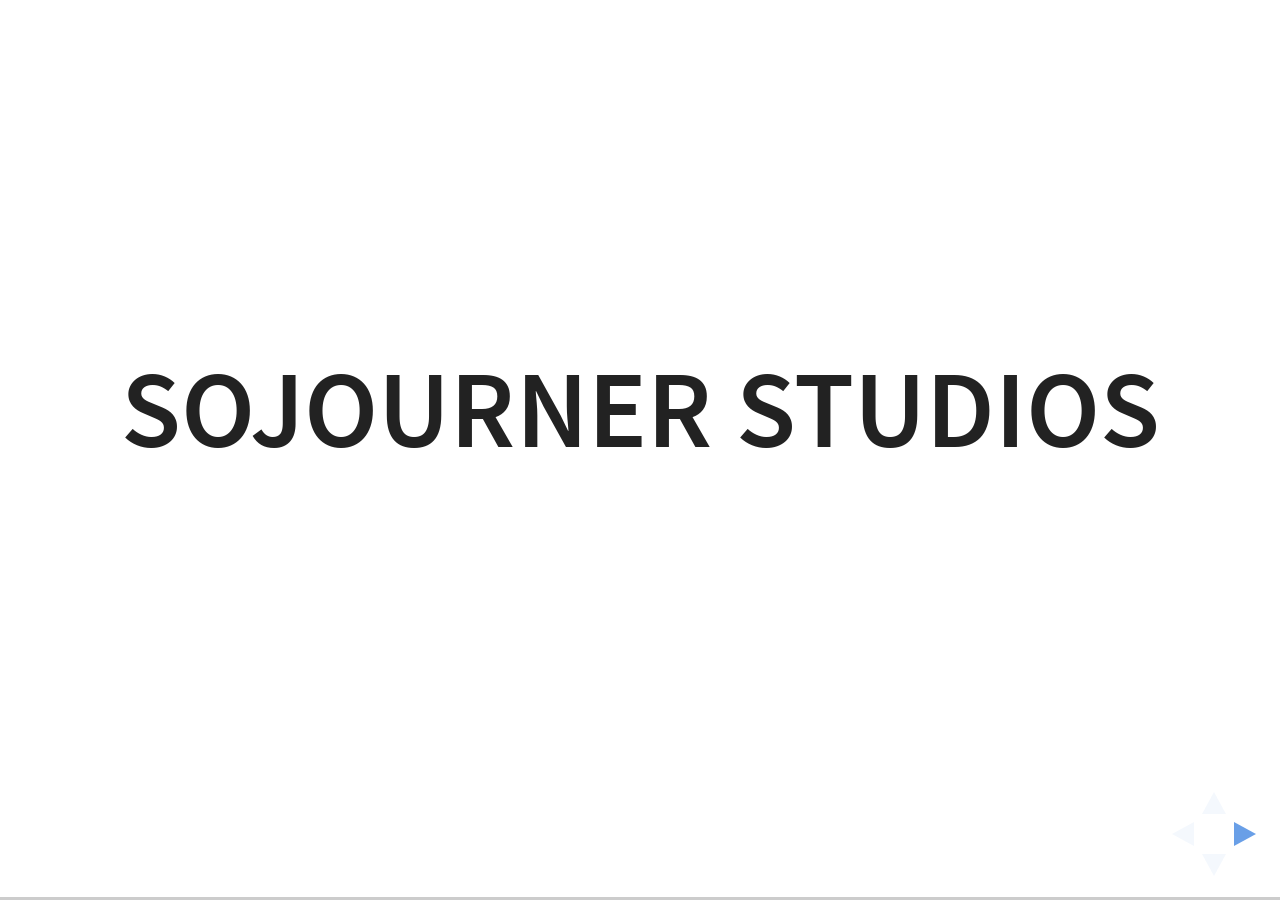
<file: gameprod/pres1/index.html>
<!DOCTYPE html>
<html>
    <head>
        <link rel="stylesheet" href="../js/revealJS/css/reveal.css">
        <link rel="stylesheet" href="../js/revealJS/css/theme/white.css">
    </head>
    <body>
        <div class="reveal">
            <div class="slides">
            	<section>
            		<h1>Sojourner Studios</h1>
            	</section>
            	<section>
            		<h3>Story</h3>
            		<p>A lonely knight must gather equipment and learn spells to defeat the forces of Corruption damaging his kingdom. Perhaps a retelling of Lancelot’s exile.</p>
	            </section>
	            <section>
	            	<h3>Genre</h3>
	            	<p>Sidescrolling 2.5D platformer</p>
	            	<h3>Platform</h3>
	            	<p>PC</p>
	            </section>
	            <section>
	            	<h3>Vision Statement</h3>
	            	<p>To foster a sense of adventure, discovery, and connection to the world</p>
	            </section>
                <section>
                	<h3>Goal</h3>
                	<p>To create a painterly 2.5D, side scrolling adventure platformer for PC, release it on North American and European markets, and sell 1.5 million copies.</p>
                </section>
                <section>
                	<h3>Model</h3>
                	<p>Single game release, moderate cost. Quarterly content releases, low cost.</p>
                	<h3>Market</h3>
                	<p>North America/Europe, Ages 8-25, Males and Females</p>
                </section>
                <section style="font-size: 70%;">
                	<h3>Gameplay</h3>
                	<h4>Basics</h4>
                	<ul>
                		<li>
                		<p>Movement - sidescrolling, moderately paced general movement speeds. </p>
                			<ul>
                				<li>Jump is limited and fairly 'realistic', enhanced by spells</li>
                				<li>Sprint is high output, low duration, and moderate recovery. To be used in bursts</li>
                			</ul>
                		</li>
                		<li>
                			<p>Attack Commands</p>
                			<ul>
                				<li>
                					<h6>Light Attack</h6>
                					<ul>
                						<li>Sprint + Light Attack</li>
                					</ul>
                				</li>
                				<li>
                					<h6>Heavy Attack</h6>
                					<ul>
                						<li>Sprint + Heavy Attack</li>
                					</ul>
                				</li>
                				<li>Block</li>
                				<li>Spell</li>
                			</ul>
                		</li>
                	</ul>
                </section>
            </div><!-- Close slides  -->
        </div>
        <script src="../js/revealJS/js/reveal.js"></script>
        <script>
            Reveal.initialize();
        </script>
    </body>
</html>
</file>
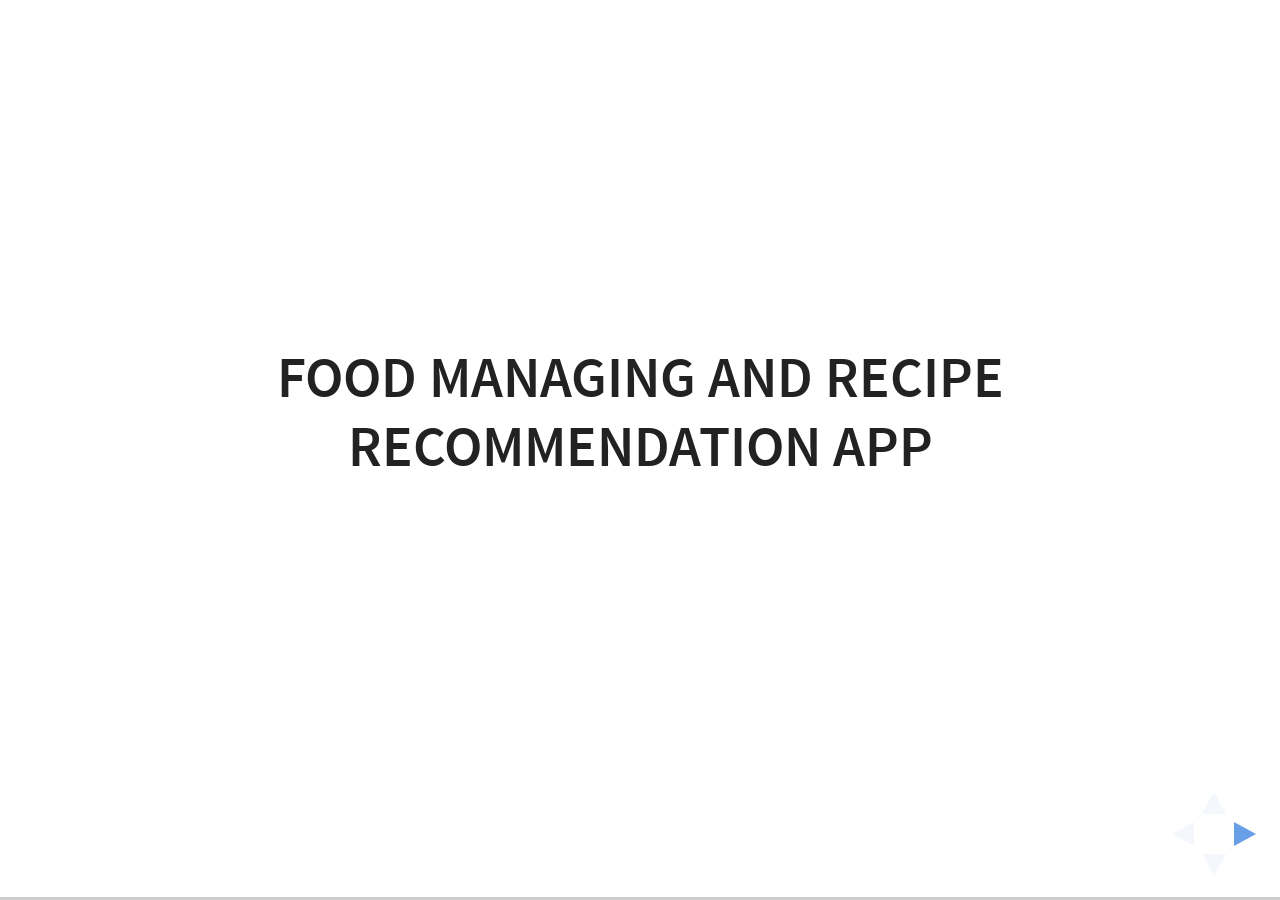
<file: gameprod/pres2/index.html>
<!DOCTYPE html>
<html>
    <head>
        <link rel="stylesheet" href="../js/revealJS/css/reveal.css">
        <link rel="stylesheet" href="../js/revealJS/css/theme/white.css">
    </head>
    <body>
        <div class="reveal">
            <div class="slides">
            	<section>
                    <h3>Food Managing and Recipe Recommendation App</h3>
                </section>
                <section>
                    <section>
                    <h3>Manifesto</h3>
                        <p>Have you ever spoiled food in your fridge? You know your food going to expire tomorrow but don't know what to cook with it? We don't want to waste our food and money. Instant foods are another choice but we still want to eat proper food.
                        You may tried to find a recipe on web, but recipe on websites are too advanced. We don't want to put too much time and effort for food just for one.</p>
                    </section>
                    <section>
                        <a href="http://articles.mercola.com/sites/articles/archive/2014/09/03/eating-instant-noodles.aspx">How bad instant noodles are</a>
                    </section>
                    <section>
                        <h4>Recipe Websites</h4>
                        <a href="http://www.epicurious.com/search/dinner">
                            epicurious.com
                        </a>
                        <a href="http://www.food.com/search/dinner">
                            food.com
                        </a>
                    </section>
                </section>
                <section>
                    <section>
                        <h3>Mission Statement</h3>
                        <p>If you manage your food by this app, you will never spoil your food or take too much time to find a recipe and cook. Manage your food expiration date in this app and you can even know what to buy next by looking up the recipe.</p>
                    </section>
                    <section>
                        <p><em>Target</em> - 18 - 24, male/female</p>
                        <p><em>Goal</em> - 10k</p>
                    </section>
                </section>
                <section>
                    <h3>Product Summary</h3>
                    <h5>
                    - Food Managing and Recipe Recommendation App - 
                    </h5>
                    <p>User can manage their food expiration dates and look up recipe based on what they have in their fridge. Notification for close expiration dates and suggest recipes to not waste the foods. When user lookup recipe, the app will shows up what they need to buy. User can create their original recipe in the app. </p>
                    <p>Localization will be execute when the app is opened first time to avoid to not show the recipe that need ingredient you cannot get in the country.</p>
                </section>
                <section>
                    <section>
                        <h3>Mechanics</h3>
                        <h5>Basic Functions</h5>
                        <ul>
                            <li>Add ingredient or seasoning in database(fridge, cruet stand)</li>
                            <li>Search recipe that use ingredients in fridge</li>
                            <li>Create their original recipe</li>
                            <li>Look up recipe online</li>
                        </ul>
                    </section>
                    <section>
                        <h5>Additional Functions</h5>
                        <ul>
                            <li>Alert for coming up food expiration</li>
                            <li>Put amount of dish washing for each recipe</li>
                        </ul>
                    </section>
                    <section>
                        <ul>
                            <li>Original recipe by user will be able to see by other user always</li>
                            <li>Get premium account to make recipes private</li>
                        </ul>
                    </section>
                </section>
                <section>
                    <h5>Premium Account - $2.99/month</h5>
                    <ul>
                        <li>Make Private Recipe</li>
                        <li>No Ads</li>
                        <li>Save other user's recipes</li>
                    </ul>
                </section>
                <section>
                    <h3>Key Dates</h3>
                    <ul>
                        <li><em>Project Start</em> - 8/1</li>
                        <li><em>UX Mechanic Complete</em> - 8/7</li>
                        <li><em>UI Design Complete</em> - 8/22</li>
                        <li><em>Get Persona Feedback</em> - 9/5</li>
                        <li><em>Front End Programming Complete</em> - 9/12</li>
                        <li><em>Backend Programing Complete</em> - 9/19</li>
                        <li><em>Beta Test</em> - 9/20</li>
                        <li><em>App Release</em> - 9/26</li>
                    </ul>
                </section>
                <section>
                    <section>
                    <h3>Budget</h3>
                    <p>Total - $12,040</p>
                    </section>
                    <section>
                        <h5>Salaries for this project</h5>
                        <ul>
                            <li><em>UI/UX Designer / Producer x1</em> - $5,000</li>
                            <li><em>App Programmer x1</em> - $1,000</li>
                            <li><em>Backend Programmer x2</em> - $3,400</li>
                        </ul>
                    </section>
                    <section>
                    <h5>Software Needs</h5>
                        <ul>
                            <li><em>Adobe CC Complete Plan</em> - $140 / 2 months</li>
                        </ul>
                    </section>
                    <section>
                    <h5>Technical Needs</h5>
                        <ul>
                            <li><em>Cloud Service</em> - $2,500/month</li>
                        </ul>
                    </section>
                </section>

            </div><!-- Close slides  -->
        </div>
        <script src="../js/revealJS/js/reveal.js"></script>
        <script>
            Reveal.initialize();
        </script>
    </body>
</html>
</file>
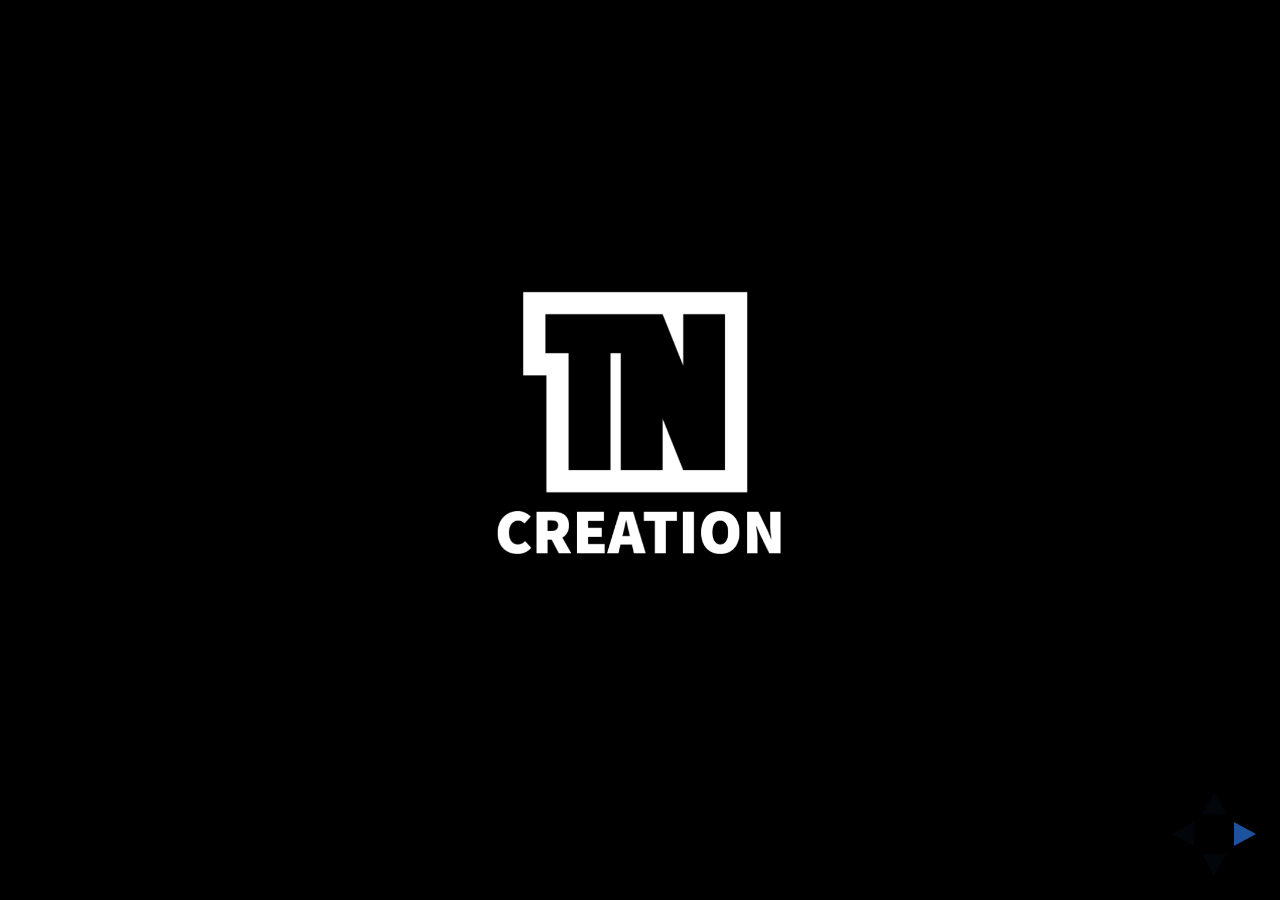
<file: gameprod/pres3/index.html>
<!DOCTYPE html>
<html>
    <head>
        <link rel="stylesheet" href="../js/revealJS/css/reveal.css">
        <link rel="stylesheet" href="../js/revealJS/css/theme/white.css">
    </head>
    <body>
        <div class="reveal">
        <img src="images/logo.png" style="width:5%; border: none; box-shadow:none; float: left; margin:1em">
            <div class="slides">
            	<section data-background="black">
                    <img src="images/logo_white.png" style="width:30%; border: none; box-shadow:none; background: none;">
                </section>
                <section>
                    <div></div>
                    <div></div>
                    <div></div>
                    <div></div>
                </section>
                <section>
                    <h3>Manifesto</h3>
                    <p>We make your experiences that create your daily life better. We create services to make your life easier and efficient to let you spend more time for your future.</p>
                </section>
                <section>
                    <h3>Mission Statement</h3>
                    <p>Create innovative applications and web services to make people feel better about their household tasks. Systemize their daily chores and becoming a part of your life is our goal. Students, business persons and people who have busy schedule still needs to do their chores. We reduce their frustration by our products that use newest technologies.</p>
                       
                </section>
                <section>
                    <h3>Product Summary</h3>
                    <h5>
                    - Food Managing and Recipe Recommendation App - 
                    </h5>
                    <img src="images/icon.png" style="width:20%;border: none; box-shadow:none; background: none;">
                    <p><em>Device</em> iOS/Android</p>
                    <p><em>Target</em> 18 - 24, male/female</p>
                    <p><em>Goal</em> 10k users</p>
                </section>
                <section>
                    <p>User can manage their food expiration dates and look up recipes based on what they have in their fridge. Notify for close expiration dates and suggest recipes to not waste the foods. When user lookup recipe, the app will shows up what they need to buy. User can create their original recipe in the app. </p>
                </section>
                <section>
                    <h3>Personas</h3>
                    <div style="width: 45%; float: left; padding-right: 1em;">
                        <img src="images/persona/male.png" style="width:50%; border: none; box-shadow:none; background: none;">
                        <h5>Blake</h5>
                        <p style="font-size:0.7em">Blake is a college student at San Francisco. He has 5 classes in a semester usually. Because of his busy schedule, he sometime forget about food expiration and spoil his food in the fridge.</p>
                    </div>

                    <div style="width:45%; float:right; border: none; box-shadow:none; background: none;">
                        <img src="images/persona/female.png" style="width:50%;  border: none; box-shadow:none; background: none;">
                        <h5>Erika</h5>
                        <p style="font-size:0.7em">Erika work at restaurant in San Francisco. She is trying to eat dinner in her house after work but because of variable schedule at restaurant, she sometime don't open her fridge for few days so easily forget about food expiration dates.</p>
                    </div>
                </section>
                <section>
                    <h3>Mechanics</h3>
                    <section>
                        <h5>Basic Functions</h5>
                        <ul>
                            <li>Add ingredient or seasoning in database(fridge, cruet stand)</li>
                            <li>Search recipe that use ingredients in fridge</li>
                            <li>Create their original recipe</li>
                            <li>Look up recipe online</li>
                        </ul>
                    </section>
                    <section>
                        <h5>Additional Functions</h5>
                        <ul>
                            <li>Alert for coming up food expiration</li>
                            <li>Put amount of dish washing for each recipe</li>
                        </ul>
                    </section>
                    <section>
                        <ul>
                            <li>Original recipe by user will be able to see by other user always</li>
                            <li>Get premium account to make recipes private</li>
                        </ul>
                    </section>
                </section>
                <section>
                        <img src="images/mockup/home.png" style="width:30%;border: none; box-shadow:none; background: none; float:left;">
                        <div style="float: right; width: 50%;">
                            <h3>Recommendation (Top Page)</h3>
                            <p>User can know what they can cook from this screen. The recipes are listed up in order of close expiration date of foods in their fridge.</p>
                        </div>
                </section>
                <section>
                    <div style="float: right; width: 50%;">
                            <h3>Managing Foods</h3>
                            <p>User can add foods and manage those expiration dates. For the things that doesn't have specific erxpiration dates, user will be able to type a bought dates instead.</p>
                    </div>
                    <img src="images/mockup/manage.png" style="width:30%;border: none; box-shadow:none; background: none; float:left;">
                </section>
                <section>
                    <section>
                        <div style="float: right; width: 50%;">
                                <h3>Search Recipes</h3>
                                <p>User will be able to search recipes from database to look up what they want. Suggest what ingredients that they should use to not spoil foods.</p>
                        </div>
                        <img src="images/mockup/search_def.png" style="width:30%;border: none; box-shadow:none; background: none; float:left;">
                    </section>
                    <section>
                        <div style="float: right; width: 50%;">
                                <h3>Search Results</h3>
                                <p>Show up recipes that they can cook with what they already have.</p>
                        </div>
                        <img src="images/mockup/search_result.png" style="width:30%;border: none; box-shadow:none; background: none; float:left;">
                    </section>
                </section>
                <section>
                    <section>
                        <div style="float: right; width: 50%;">
                                    <h3>My Recipes<br>&<br>Liked Recipes</h3>
                                    <p>View & edit your original recipes and other users recipes that you liked.</p>
                        </div>
                        <img src="images/mockup/recipe.png" style="width:30%;border: none; box-shadow:none; background: none; float:left;">
                    </section>
                    <section>
                        <div style="float: right; width: 50%;">
                                    <h3>Indivisual Recipe</h3>
                                    <p>This page shows all of ingredients user needs and direction of cooking.</p>
                        </div>
                        <img src="images/mockup/recipe_indivisual.png" style="width:30%;border: none; box-shadow:none; background: none; float:left;">
                    </section>
                </section>
                <section>
                    <h3>Accounts</h3>
                    <section>
                        <h5>Premium Account - $5.99/month</h5>
                        <ul>
                            <li>Make Private Recipe</li>
                            <li>No Ads</li>
                            <li>Save other user's recipes</li>
                        </ul>
                    </section>
                    <section>
                        <h5>Free Account</h5>
                        <ul>
                            <li>Show Ads<br>
                            </li>
                            
                            <li>
                                <a href="https://www.peapod.com/site/companyPages/affiliates-overview.jsp">Peapod Affiliate Program</a>
                            </li>
                            <li>
                                <a href="http://www.safeway.com/ShopStores/Affiliate-Program.page">Safeway - Affiliate Program</a>
                            </li>
                        </ul>
                    </section>
                    <section>
                        <img src="images/free1.png" style="width:30%;border: none; box-shadow:none; background: none;">
                        <img src="images/free2.png" style="width:30%;border: none; box-shadow:none; background: none;">
                    </section>
                    <section>
                        <h3>Peapod Affiliate Program</h3>
                        <ul>
                            <li>1-24 new customers  = $10</li>
                            <li>25-49 new customers = $15</li>
                            <li>50+ new customers   = $20</li>
                        </ul>
                    </section>
                    <section>
                        <h3>Safeway - Affiliate Program</h3>
                        <ul>
                            <li>Earn up to $25 for every qualifying purchase.</li>
                        </ul>
                    </section>
                    <section>
                        <p>$5.99 x 5000 users = $24,950/month</p>
                        <p>Expence $18,370/month</p> 
                    </section>
                    
                </section>
                
                <section>
                    <h3>Key Dates</h3>
                    <ul>
                        <li><em>Project Start</em> - 8/1</li>
                        <li><em>UX Mechanic Complete</em> - 8/7</li>
                        <li><em>UI Design Complete</em> - 8/22</li>
                        <li><em>Get Persona Feedback</em> - 9/5</li>
                        <li><em>Front End Programming Complete</em> - 9/12</li>
                        <li><em>Backend Programing Complete</em> - 9/19</li>
                        <li><em>Beta Test</em> - 9/20</li>
                        <li><em>App Release</em> - 9/26</li>
                    </ul>
                </section>
                <section>
                    <section>
                    <h3>Budget</h3>
                    <p>Total - $12,040</p>
                    </section>
                    <section>
                        <h5>Salaries for this project</h5>
                        <ul>
                            <li><em>UI/UX Designer / Producer x1</em> - $5,000</li>
                            <li><em>App Programmer x1</em> - $1,000</li>
                            <li><em>Backend Programmer x2</em> - $3,400</li>
                        </ul>
                    </section>
                    <section>
                    <h5>Software Needs</h5>
                        <ul>
                            <li><em>Adobe CC Complete Plan</em> - $140 / 2 months</li>
                        </ul>
                    </section>
                    <section>
                    <h5>Technical Needs</h5>
                        <ul>
                            <li><em>Cloud Service</em> - $2,500/month</li>
                        </ul>
                    </section>
                </section>
                <section>
                    <h1>Thank you.</h1>
                </section>

            </div><!-- Close slides  -->
        </div>
        <script src="../js/revealJS/js/reveal.js"></script>
        <script>
            Reveal.initialize();
        </script>
    </body>
</html>
</file>
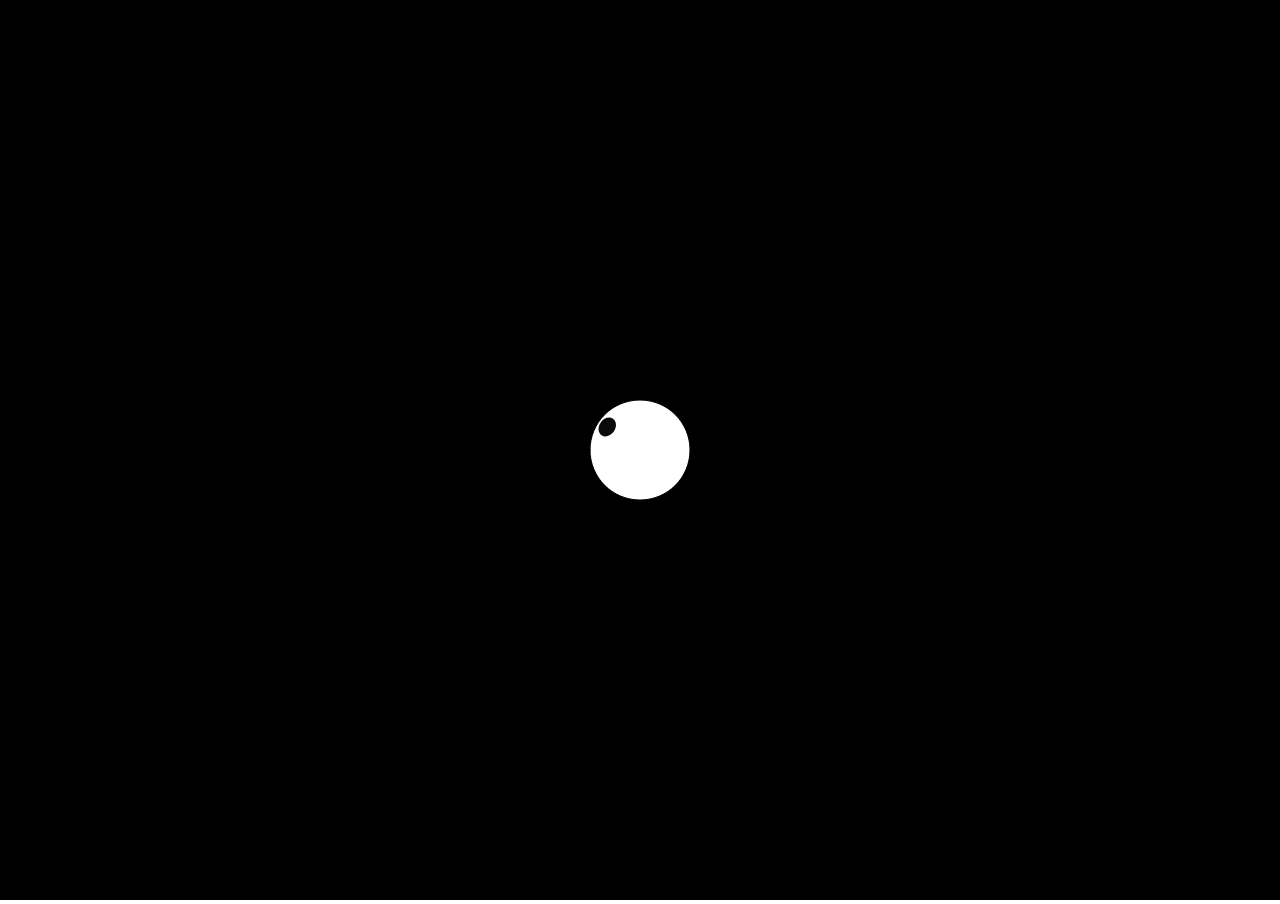
<file: geneart/eye/index.html>
<!DOCTYPE html>
<html lang="en">
<head>
	<meta charset="UTF-8">
	<title>Drawing</title>
	<!-- <link rel="stylesheet" href="css/style.css"> -->
	<!-- <script type="text/javascript" src="https://cdnjs.cloudflare.com/ajax/libs/p5.js/0.5.3/p5.min.js"></script> -->
	<script type="text/javascript" src="js/p5.js"></script>
	<script src="js/sketch.js"></script>
	<style type="text/css">
		html,body{
			margin: 0;
			padding: 0;
			overflow: hidden;
			cursor: none;
		}
	</style>
</head>
<body>

</body>
</html>
</file>
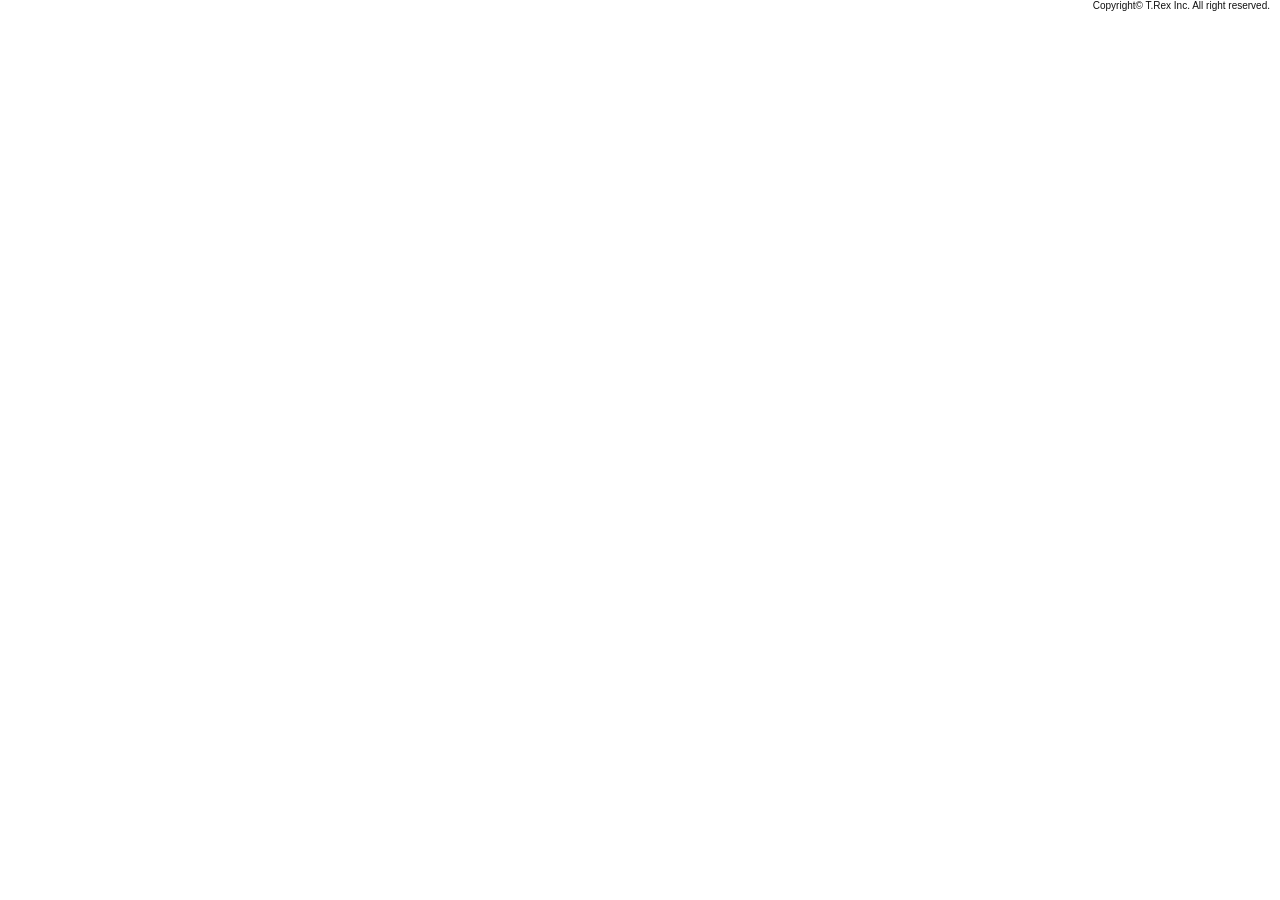
<file: work/trex/index.html>
<!DOCTYPE html>
<html>
  <head>
    <meta charset="utf-8">
    <!-- <script type="text/javascript" src="http://maps.googleapis.com/maps/api/js?v=3&amp;sensor=false"></script> -->

     <!-- <script async defer
        src="https://maps.googleapis.com/maps/api/js?key=AIzaSyA_lBe2BBKUMic9F1rgYXvNtK6D0EIGv9o&signed_in=true&callback=initMap"></script> -->
    <meta name="viewport" content="width=device-width,initial-scale=1">
    <link rel="stylesheet" type="text/css" href="style.css">
    <script type="text/javascript" src="http://maps.google.com/maps/api/js?key=AIzaSyA_lBe2BBKUMic9F1rgYXvNtK6D0EIGv9o"></script> 

    <script type="text/javascript" src="js/infobox.js"></script>
    <script type="text/javascript">
    

      function initialize() {
        var secheltLoc = new google.maps.LatLng(35.666123,139.733916);

        var myMapOptions = {
           zoom: 15
          ,center: secheltLoc
          ,mapTypeId: google.maps.MapTypeId.ROADMAP
          ,clickableIcons: false 
        };
        var theMap = new google.maps.Map(document.getElementById("map_canvas"), myMapOptions);

        
		var icon = "images/icon.png"

        var marker = new google.maps.Marker({
          map: theMap,
          position: new google.maps.LatLng(35.666123,139.733916),
          visible: true,
          icon: icon
        });

        var viewport = {
    		width  : $(window).width(),
    		height : $(window).height()
		};

        var infoWindowHtml = 
        "<div id='content_wrapper'>"
	        +"<div id='infoWin'>"
		        +"<div>"
		        	+"<blockquote>I'm Here Because Of <br />Lots Of Missions</blockquote>"
              +"<h1 style=''>T.Rex Trading Inc.</h1>"
		        +"</div>"
		        +"<ul id='sns'>"
		        	+"<li class='mail'><a href='mailto:test@test.com'><span>e-mail</span></a></li>"
		        	+"<li class='line'><a href='#'><span>line</span></a></li>"
		        	+"<li class='instagram'><a href='#'><span>instagram</span></a></li>"
		        +"</ul>"
		        +"<button class='more_open'>More info</button>"
	        +"</div>"
		    
		+"</div> <!-- Close content_wrapper -->"


        var pxOffX;
        var pxOffY;

        var mobileWidth = 768;
        var infoWinWidth, infoWinHeight;

        if(viewport.width < mobileWidth){ //mobile
        	pxOffX = -(viewport.width/2); //it moves infowindow when you move the map
        	pxOffY = -(viewport.height/1.6);
        	infoWinWidth = viewport.width
        	infoWinHeight = 200;
        	// document.getElementById("infoWin").style.fontSize = "200%";
        }else if(viewport.width >= mobileWidth){ //desktop
        	pxOffX = -280;
        	pxOffY = -160;
        	infoWinWidth = 240
        	infoWinHeight = infoWinWidth *0.8; //It is calculating height 
        }


        // console.log(toString(infoWinWidth) + "px");
        // console.log(infoWinWidth.toString() + "px");

        var myOptions = {
           content: infoWindowHtml
          ,pixelOffset: new google.maps.Size(pxOffX, pxOffY) //You can fix postion of info window
          ,boxStyle: { 
            width: infoWinWidth.toString() + "px"
            ,height: infoWinHeight.toString() + "px"　//This is the width of the window.
           }
        };

        var ib = new InfoBox(myOptions);

        //Add icon click function
        marker.addListener("click", function () {
          ib.open(theMap, this);
        });

        ib.open(theMap, marker);

        theMap.panBy(pxOffX/2,pxOffY/2);
      }
    </script>
    <!-- <script type="text/javascript" src="js/vex.js"></script> -->

    <title>T.Rex Trading Inc.</title>
  </head>

  <body onload="initialize()">
    <!-- <a id="test" href="#more"></a> -->
    <div id="map_canvas" style="width: 100%; height: 100%"></div>
    <div id='more'>
      <!-- <img class="trexImage" src="images/walk.gif"> -->
      <button class="more_close">✖︎</button>
		  <div class="info">
          <h2>Address</h2>
          <p>4-3-11 #223 Roppongi Minato, Tokyo Japan 1060032 </p>
  				<h2>Business</h2>
  				<ul>
  					<li>Business consultant</li>
  			    	<li>Web development</li>
  			    	<li>Software development</li>
  			    	<li>Import/Export</li>
  			    	<li>Warehouse</li>
				  </ul>
  				<h2>Network</h2>
  				<ul>
  					<li>Japan</li>
  			    	<li>US</li>
  			    	<li>China</li>
  			    	<li>Italy</li>
  			    	<li>Germany</li>
  			    	<li>Philippines</li>
  				</ul>
  				<h2>CEO</h2>
  				<p>Shinichi Watanabe</p>
          <div class="shops">
            <ul>
              <li class="yahoo"><a href="#"><span>Yahoo</span></a></li>
              <li class="rakuten"><a href="#"><span>Rakuten</span></a></li>
              <li class="amazon"><a href="#"><span>Amazon</span></a></li>
            </ul>
          </div>
  		</div><!-- Close info -->
    </div><!-- Close more -->
    <script type="text/javascript" src="js/jquery-3.1.0.js"></script>
    <script>
          $(document).ready(function() {
		    			$('#more').popup();
					})
    </script>

    <span id="copyright">Copyright© T.Rex Inc. All right reserved.</span>

  </body>
  <!-- <script type="text/javascript" src="js/jquery-3.1.0.js"></script> -->
    <script type="text/javascript" src="js/jquery.popupoverlay.js"></script>
    <script type="text/javascript" src="js/p5.js"></script>

</html>


<!-- Memo

What do I need to do?
- Create Modal or overlay window
- Simplify infos
-  
-->
</file>
<file: gameprod/js/revealJS/css/reveal.css>
/*!
 * reveal.js
 * http://lab.hakim.se/reveal-js
 * MIT licensed
 *
 * Copyright (C) 2016 Hakim El Hattab, http://hakim.se
 */
/*********************************************
 * RESET STYLES
 *********************************************/
html, body, .reveal div, .reveal span, .reveal applet, .reveal object, .reveal iframe,
.reveal h1, .reveal h2, .reveal h3, .reveal h4, .reveal h5, .reveal h6, .reveal p, .reveal blockquote, .reveal pre,
.reveal a, .reveal abbr, .reveal acronym, .reveal address, .reveal big, .reveal cite, .reveal code,
.reveal del, .reveal dfn, .reveal em, .reveal img, .reveal ins, .reveal kbd, .reveal q, .reveal s, .reveal samp,
.reveal small, .reveal strike, .reveal strong, .reveal sub, .reveal sup, .reveal tt, .reveal var,
.reveal b, .reveal u, .reveal center,
.reveal dl, .reveal dt, .reveal dd, .reveal ol, .reveal ul, .reveal li,
.reveal fieldset, .reveal form, .reveal label, .reveal legend,
.reveal table, .reveal caption, .reveal tbody, .reveal tfoot, .reveal thead, .reveal tr, .reveal th, .reveal td,
.reveal article, .reveal aside, .reveal canvas, .reveal details, .reveal embed,
.reveal figure, .reveal figcaption, .reveal footer, .reveal header, .reveal hgroup,
.reveal menu, .reveal nav, .reveal output, .reveal ruby, .reveal section, .reveal summary,
.reveal time, .reveal mark, .reveal audio, video {
  margin: 0;
  padding: 0;
  border: 0;
  font-size: 100%;
  font: inherit;
  vertical-align: baseline; }

.reveal article, .reveal aside, .reveal details, .reveal figcaption, .reveal figure,
.reveal footer, .reveal header, .reveal hgroup, .reveal menu, .reveal nav, .reveal section {
  display: block; }

/*********************************************
 * GLOBAL STYLES
 *********************************************/
html,
body {
  width: 100%;
  height: 100%;
  overflow: hidden; }

body {
  position: relative;
  line-height: 1;
  background-color: #fff;
  color: #000; }

html:-webkit-full-screen-ancestor {
  background-color: inherit; }

html:-moz-full-screen-ancestor {
  background-color: inherit; }

/*********************************************
 * VIEW FRAGMENTS
 *********************************************/
.reveal .slides section .fragment {
  opacity: 0;
  visibility: hidden;
  -webkit-transition: all 0.2s ease;
          transition: all 0.2s ease; }
  .reveal .slides section .fragment.visible {
    opacity: 1;
    visibility: visible; }

.reveal .slides section .fragment.grow {
  opacity: 1;
  visibility: visible; }
  .reveal .slides section .fragment.grow.visible {
    -webkit-transform: scale(1.3);
        -ms-transform: scale(1.3);
            transform: scale(1.3); }

.reveal .slides section .fragment.shrink {
  opacity: 1;
  visibility: visible; }
  .reveal .slides section .fragment.shrink.visible {
    -webkit-transform: scale(0.7);
        -ms-transform: scale(0.7);
            transform: scale(0.7); }

.reveal .slides section .fragment.zoom-in {
  -webkit-transform: scale(0.1);
      -ms-transform: scale(0.1);
          transform: scale(0.1); }
  .reveal .slides section .fragment.zoom-in.visible {
    -webkit-transform: none;
        -ms-transform: none;
            transform: none; }

.reveal .slides section .fragment.fade-out {
  opacity: 1;
  visibility: visible; }
  .reveal .slides section .fragment.fade-out.visible {
    opacity: 0;
    visibility: hidden; }

.reveal .slides section .fragment.semi-fade-out {
  opacity: 1;
  visibility: visible; }
  .reveal .slides section .fragment.semi-fade-out.visible {
    opacity: 0.5;
    visibility: visible; }

.reveal .slides section .fragment.strike {
  opacity: 1;
  visibility: visible; }
  .reveal .slides section .fragment.strike.visible {
    text-decoration: line-through; }

.reveal .slides section .fragment.current-visible {
  opacity: 0;
  visibility: hidden; }
  .reveal .slides section .fragment.current-visible.current-fragment {
    opacity: 1;
    visibility: visible; }

.reveal .slides section .fragment.highlight-red,
.reveal .slides section .fragment.highlight-current-red,
.reveal .slides section .fragment.highlight-green,
.reveal .slides section .fragment.highlight-current-green,
.reveal .slides section .fragment.highlight-blue,
.reveal .slides section .fragment.highlight-current-blue {
  opacity: 1;
  visibility: visible; }

.reveal .slides section .fragment.highlight-red.visible {
  color: #ff2c2d; }

.reveal .slides section .fragment.highlight-green.visible {
  color: #17ff2e; }

.reveal .slides section .fragment.highlight-blue.visible {
  color: #1b91ff; }

.reveal .slides section .fragment.highlight-current-red.current-fragment {
  color: #ff2c2d; }

.reveal .slides section .fragment.highlight-current-green.current-fragment {
  color: #17ff2e; }

.reveal .slides section .fragment.highlight-current-blue.current-fragment {
  color: #1b91ff; }

/*********************************************
 * DEFAULT ELEMENT STYLES
 *********************************************/
/* Fixes issue in Chrome where italic fonts did not appear when printing to PDF */
.reveal:after {
  content: '';
  font-style: italic; }

.reveal iframe {
  z-index: 1; }

/** Prevents layering issues in certain browser/transition combinations */
.reveal a {
  position: relative; }

.reveal .stretch {
  max-width: none;
  max-height: none; }

.reveal pre.stretch code {
  height: 100%;
  max-height: 100%;
  box-sizing: border-box; }

/*********************************************
 * CONTROLS
 *********************************************/
.reveal .controls {
  display: none;
  position: fixed;
  width: 110px;
  height: 110px;
  z-index: 30;
  right: 10px;
  bottom: 10px;
  -webkit-user-select: none; }

.reveal .controls button {
  padding: 0;
  position: absolute;
  opacity: 0.05;
  width: 0;
  height: 0;
  background-color: transparent;
  border: 12px solid transparent;
  -webkit-transform: scale(0.9999);
      -ms-transform: scale(0.9999);
          transform: scale(0.9999);
  -webkit-transition: all 0.2s ease;
          transition: all 0.2s ease;
  -webkit-appearance: none;
  -webkit-tap-highlight-color: transparent; }

.reveal .controls .enabled {
  opacity: 0.7;
  cursor: pointer; }

.reveal .controls .enabled:active {
  margin-top: 1px; }

.reveal .controls .navigate-left {
  top: 42px;
  border-right-width: 22px;
  border-right-color: #000; }

.reveal .controls .navigate-left.fragmented {
  opacity: 0.3; }

.reveal .controls .navigate-right {
  left: 74px;
  top: 42px;
  border-left-width: 22px;
  border-left-color: #000; }

.reveal .controls .navigate-right.fragmented {
  opacity: 0.3; }

.reveal .controls .navigate-up {
  left: 42px;
  border-bottom-width: 22px;
  border-bottom-color: #000; }

.reveal .controls .navigate-up.fragmented {
  opacity: 0.3; }

.reveal .controls .navigate-down {
  left: 42px;
  top: 74px;
  border-top-width: 22px;
  border-top-color: #000; }

.reveal .controls .navigate-down.fragmented {
  opacity: 0.3; }

/*********************************************
 * PROGRESS BAR
 *********************************************/
.reveal .progress {
  position: fixed;
  display: none;
  height: 3px;
  width: 100%;
  bottom: 0;
  left: 0;
  z-index: 10;
  background-color: rgba(0, 0, 0, 0.2); }

.reveal .progress:after {
  content: '';
  display: block;
  position: absolute;
  height: 20px;
  width: 100%;
  top: -20px; }

.reveal .progress span {
  display: block;
  height: 100%;
  width: 0px;
  background-color: #000;
  -webkit-transition: width 800ms cubic-bezier(0.26, 0.86, 0.44, 0.985);
          transition: width 800ms cubic-bezier(0.26, 0.86, 0.44, 0.985); }

/*********************************************
 * SLIDE NUMBER
 *********************************************/
.reveal .slide-number {
  position: fixed;
  display: block;
  right: 8px;
  bottom: 8px;
  z-index: 31;
  font-family: Helvetica, sans-serif;
  font-size: 12px;
  line-height: 1;
  color: #fff;
  background-color: rgba(0, 0, 0, 0.4);
  padding: 5px; }

.reveal .slide-number-delimiter {
  margin: 0 3px; }

/*********************************************
 * SLIDES
 *********************************************/
.reveal {
  position: relative;
  width: 100%;
  height: 100%;
  overflow: hidden;
  -ms-touch-action: none;
      touch-action: none; }

.reveal .slides {
  position: absolute;
  width: 100%;
  height: 100%;
  top: 0;
  right: 0;
  bottom: 0;
  left: 0;
  margin: auto;
  overflow: visible;
  z-index: 1;
  text-align: center;
  -webkit-perspective: 600px;
          perspective: 600px;
  -webkit-perspective-origin: 50% 40%;
          perspective-origin: 50% 40%; }

.reveal .slides > section {
  -ms-perspective: 600px; }

.reveal .slides > section,
.reveal .slides > section > section {
  display: none;
  position: absolute;
  width: 100%;
  padding: 20px 0px;
  z-index: 10;
  -webkit-transform-style: preserve-3d;
          transform-style: preserve-3d;
  -webkit-transition: -webkit-transform-origin 800ms cubic-bezier(0.26, 0.86, 0.44, 0.985), -webkit-transform 800ms cubic-bezier(0.26, 0.86, 0.44, 0.985), visibility 800ms cubic-bezier(0.26, 0.86, 0.44, 0.985), opacity 800ms cubic-bezier(0.26, 0.86, 0.44, 0.985);
          transition: -ms-transform-origin 800ms cubic-bezier(0.26, 0.86, 0.44, 0.985), transform 800ms cubic-bezier(0.26, 0.86, 0.44, 0.985), visibility 800ms cubic-bezier(0.26, 0.86, 0.44, 0.985), opacity 800ms cubic-bezier(0.26, 0.86, 0.44, 0.985);
          transition: transform-origin 800ms cubic-bezier(0.26, 0.86, 0.44, 0.985), transform 800ms cubic-bezier(0.26, 0.86, 0.44, 0.985), visibility 800ms cubic-bezier(0.26, 0.86, 0.44, 0.985), opacity 800ms cubic-bezier(0.26, 0.86, 0.44, 0.985); }

/* Global transition speed settings */
.reveal[data-transition-speed="fast"] .slides section {
  -webkit-transition-duration: 400ms;
          transition-duration: 400ms; }

.reveal[data-transition-speed="slow"] .slides section {
  -webkit-transition-duration: 1200ms;
          transition-duration: 1200ms; }

/* Slide-specific transition speed overrides */
.reveal .slides section[data-transition-speed="fast"] {
  -webkit-transition-duration: 400ms;
          transition-duration: 400ms; }

.reveal .slides section[data-transition-speed="slow"] {
  -webkit-transition-duration: 1200ms;
          transition-duration: 1200ms; }

.reveal .slides > section.stack {
  padding-top: 0;
  padding-bottom: 0; }

.reveal .slides > section.present,
.reveal .slides > section > section.present {
  display: block;
  z-index: 11;
  opacity: 1; }

.reveal.center,
.reveal.center .slides,
.reveal.center .slides section {
  min-height: 0 !important; }

/* Don't allow interaction with invisible slides */
.reveal .slides > section.future,
.reveal .slides > section > section.future,
.reveal .slides > section.past,
.reveal .slides > section > section.past {
  pointer-events: none; }

.reveal.overview .slides > section,
.reveal.overview .slides > section > section {
  pointer-events: auto; }

.reveal .slides > section.past,
.reveal .slides > section.future,
.reveal .slides > section > section.past,
.reveal .slides > section > section.future {
  opacity: 0; }

/*********************************************
 * Mixins for readability of transitions
 *********************************************/
/*********************************************
 * SLIDE TRANSITION
 * Aliased 'linear' for backwards compatibility
 *********************************************/
.reveal.slide section {
  -webkit-backface-visibility: hidden;
          backface-visibility: hidden; }

.reveal .slides > section[data-transition=slide].past,
.reveal .slides > section[data-transition~=slide-out].past,
.reveal.slide .slides > section:not([data-transition]).past {
  -webkit-transform: translate(-150%, 0);
      -ms-transform: translate(-150%, 0);
          transform: translate(-150%, 0); }

.reveal .slides > section[data-transition=slide].future,
.reveal .slides > section[data-transition~=slide-in].future,
.reveal.slide .slides > section:not([data-transition]).future {
  -webkit-transform: translate(150%, 0);
      -ms-transform: translate(150%, 0);
          transform: translate(150%, 0); }

.reveal .slides > section > section[data-transition=slide].past,
.reveal .slides > section > section[data-transition~=slide-out].past,
.reveal.slide .slides > section > section:not([data-transition]).past {
  -webkit-transform: translate(0, -150%);
      -ms-transform: translate(0, -150%);
          transform: translate(0, -150%); }

.reveal .slides > section > section[data-transition=slide].future,
.reveal .slides > section > section[data-transition~=slide-in].future,
.reveal.slide .slides > section > section:not([data-transition]).future {
  -webkit-transform: translate(0, 150%);
      -ms-transform: translate(0, 150%);
          transform: translate(0, 150%); }

.reveal.linear section {
  -webkit-backface-visibility: hidden;
          backface-visibility: hidden; }

.reveal .slides > section[data-transition=linear].past,
.reveal .slides > section[data-transition~=linear-out].past,
.reveal.linear .slides > section:not([data-transition]).past {
  -webkit-transform: translate(-150%, 0);
      -ms-transform: translate(-150%, 0);
          transform: translate(-150%, 0); }

.reveal .slides > section[data-transition=linear].future,
.reveal .slides > section[data-transition~=linear-in].future,
.reveal.linear .slides > section:not([data-transition]).future {
  -webkit-transform: translate(150%, 0);
      -ms-transform: translate(150%, 0);
          transform: translate(150%, 0); }

.reveal .slides > section > section[data-transition=linear].past,
.reveal .slides > section > section[data-transition~=linear-out].past,
.reveal.linear .slides > section > section:not([data-transition]).past {
  -webkit-transform: translate(0, -150%);
      -ms-transform: translate(0, -150%);
          transform: translate(0, -150%); }

.reveal .slides > section > section[data-transition=linear].future,
.reveal .slides > section > section[data-transition~=linear-in].future,
.reveal.linear .slides > section > section:not([data-transition]).future {
  -webkit-transform: translate(0, 150%);
      -ms-transform: translate(0, 150%);
          transform: translate(0, 150%); }

/*********************************************
 * CONVEX TRANSITION
 * Aliased 'default' for backwards compatibility
 *********************************************/
.reveal .slides > section[data-transition=default].past,
.reveal .slides > section[data-transition~=default-out].past,
.reveal.default .slides > section:not([data-transition]).past {
  -webkit-transform: translate3d(-100%, 0, 0) rotateY(-90deg) translate3d(-100%, 0, 0);
          transform: translate3d(-100%, 0, 0) rotateY(-90deg) translate3d(-100%, 0, 0); }

.reveal .slides > section[data-transition=default].future,
.reveal .slides > section[data-transition~=default-in].future,
.reveal.default .slides > section:not([data-transition]).future {
  -webkit-transform: translate3d(100%, 0, 0) rotateY(90deg) translate3d(100%, 0, 0);
          transform: translate3d(100%, 0, 0) rotateY(90deg) translate3d(100%, 0, 0); }

.reveal .slides > section > section[data-transition=default].past,
.reveal .slides > section > section[data-transition~=default-out].past,
.reveal.default .slides > section > section:not([data-transition]).past {
  -webkit-transform: translate3d(0, -300px, 0) rotateX(70deg) translate3d(0, -300px, 0);
          transform: translate3d(0, -300px, 0) rotateX(70deg) translate3d(0, -300px, 0); }

.reveal .slides > section > section[data-transition=default].future,
.reveal .slides > section > section[data-transition~=default-in].future,
.reveal.default .slides > section > section:not([data-transition]).future {
  -webkit-transform: translate3d(0, 300px, 0) rotateX(-70deg) translate3d(0, 300px, 0);
          transform: translate3d(0, 300px, 0) rotateX(-70deg) translate3d(0, 300px, 0); }

.reveal .slides > section[data-transition=convex].past,
.reveal .slides > section[data-transition~=convex-out].past,
.reveal.convex .slides > section:not([data-transition]).past {
  -webkit-transform: translate3d(-100%, 0, 0) rotateY(-90deg) translate3d(-100%, 0, 0);
          transform: translate3d(-100%, 0, 0) rotateY(-90deg) translate3d(-100%, 0, 0); }

.reveal .slides > section[data-transition=convex].future,
.reveal .slides > section[data-transition~=convex-in].future,
.reveal.convex .slides > section:not([data-transition]).future {
  -webkit-transform: translate3d(100%, 0, 0) rotateY(90deg) translate3d(100%, 0, 0);
          transform: translate3d(100%, 0, 0) rotateY(90deg) translate3d(100%, 0, 0); }

.reveal .slides > section > section[data-transition=convex].past,
.reveal .slides > section > section[data-transition~=convex-out].past,
.reveal.convex .slides > section > section:not([data-transition]).past {
  -webkit-transform: translate3d(0, -300px, 0) rotateX(70deg) translate3d(0, -300px, 0);
          transform: translate3d(0, -300px, 0) rotateX(70deg) translate3d(0, -300px, 0); }

.reveal .slides > section > section[data-transition=convex].future,
.reveal .slides > section > section[data-transition~=convex-in].future,
.reveal.convex .slides > section > section:not([data-transition]).future {
  -webkit-transform: translate3d(0, 300px, 0) rotateX(-70deg) translate3d(0, 300px, 0);
          transform: translate3d(0, 300px, 0) rotateX(-70deg) translate3d(0, 300px, 0); }

/*********************************************
 * CONCAVE TRANSITION
 *********************************************/
.reveal .slides > section[data-transition=concave].past,
.reveal .slides > section[data-transition~=concave-out].past,
.reveal.concave .slides > section:not([data-transition]).past {
  -webkit-transform: translate3d(-100%, 0, 0) rotateY(90deg) translate3d(-100%, 0, 0);
          transform: translate3d(-100%, 0, 0) rotateY(90deg) translate3d(-100%, 0, 0); }

.reveal .slides > section[data-transition=concave].future,
.reveal .slides > section[data-transition~=concave-in].future,
.reveal.concave .slides > section:not([data-transition]).future {
  -webkit-transform: translate3d(100%, 0, 0) rotateY(-90deg) translate3d(100%, 0, 0);
          transform: translate3d(100%, 0, 0) rotateY(-90deg) translate3d(100%, 0, 0); }

.reveal .slides > section > section[data-transition=concave].past,
.reveal .slides > section > section[data-transition~=concave-out].past,
.reveal.concave .slides > section > section:not([data-transition]).past {
  -webkit-transform: translate3d(0, -80%, 0) rotateX(-70deg) translate3d(0, -80%, 0);
          transform: translate3d(0, -80%, 0) rotateX(-70deg) translate3d(0, -80%, 0); }

.reveal .slides > section > section[data-transition=concave].future,
.reveal .slides > section > section[data-transition~=concave-in].future,
.reveal.concave .slides > section > section:not([data-transition]).future {
  -webkit-transform: translate3d(0, 80%, 0) rotateX(70deg) translate3d(0, 80%, 0);
          transform: translate3d(0, 80%, 0) rotateX(70deg) translate3d(0, 80%, 0); }

/*********************************************
 * ZOOM TRANSITION
 *********************************************/
.reveal .slides section[data-transition=zoom],
.reveal.zoom .slides section:not([data-transition]) {
  -webkit-transition-timing-function: ease;
          transition-timing-function: ease; }

.reveal .slides > section[data-transition=zoom].past,
.reveal .slides > section[data-transition~=zoom-out].past,
.reveal.zoom .slides > section:not([data-transition]).past {
  visibility: hidden;
  -webkit-transform: scale(16);
      -ms-transform: scale(16);
          transform: scale(16); }

.reveal .slides > section[data-transition=zoom].future,
.reveal .slides > section[data-transition~=zoom-in].future,
.reveal.zoom .slides > section:not([data-transition]).future {
  visibility: hidden;
  -webkit-transform: scale(0.2);
      -ms-transform: scale(0.2);
          transform: scale(0.2); }

.reveal .slides > section > section[data-transition=zoom].past,
.reveal .slides > section > section[data-transition~=zoom-out].past,
.reveal.zoom .slides > section > section:not([data-transition]).past {
  -webkit-transform: translate(0, -150%);
      -ms-transform: translate(0, -150%);
          transform: translate(0, -150%); }

.reveal .slides > section > section[data-transition=zoom].future,
.reveal .slides > section > section[data-transition~=zoom-in].future,
.reveal.zoom .slides > section > section:not([data-transition]).future {
  -webkit-transform: translate(0, 150%);
      -ms-transform: translate(0, 150%);
          transform: translate(0, 150%); }

/*********************************************
 * CUBE TRANSITION
 *********************************************/
.reveal.cube .slides {
  -webkit-perspective: 1300px;
          perspective: 1300px; }

.reveal.cube .slides section {
  padding: 30px;
  min-height: 700px;
  -webkit-backface-visibility: hidden;
          backface-visibility: hidden;
  box-sizing: border-box; }

.reveal.center.cube .slides section {
  min-height: 0; }

.reveal.cube .slides section:not(.stack):before {
  content: '';
  position: absolute;
  display: block;
  width: 100%;
  height: 100%;
  left: 0;
  top: 0;
  background: rgba(0, 0, 0, 0.1);
  border-radius: 4px;
  -webkit-transform: translateZ(-20px);
          transform: translateZ(-20px); }

.reveal.cube .slides section:not(.stack):after {
  content: '';
  position: absolute;
  display: block;
  width: 90%;
  height: 30px;
  left: 5%;
  bottom: 0;
  background: none;
  z-index: 1;
  border-radius: 4px;
  box-shadow: 0px 95px 25px rgba(0, 0, 0, 0.2);
  -webkit-transform: translateZ(-90px) rotateX(65deg);
          transform: translateZ(-90px) rotateX(65deg); }

.reveal.cube .slides > section.stack {
  padding: 0;
  background: none; }

.reveal.cube .slides > section.past {
  -webkit-transform-origin: 100% 0%;
      -ms-transform-origin: 100% 0%;
          transform-origin: 100% 0%;
  -webkit-transform: translate3d(-100%, 0, 0) rotateY(-90deg);
          transform: translate3d(-100%, 0, 0) rotateY(-90deg); }

.reveal.cube .slides > section.future {
  -webkit-transform-origin: 0% 0%;
      -ms-transform-origin: 0% 0%;
          transform-origin: 0% 0%;
  -webkit-transform: translate3d(100%, 0, 0) rotateY(90deg);
          transform: translate3d(100%, 0, 0) rotateY(90deg); }

.reveal.cube .slides > section > section.past {
  -webkit-transform-origin: 0% 100%;
      -ms-transform-origin: 0% 100%;
          transform-origin: 0% 100%;
  -webkit-transform: translate3d(0, -100%, 0) rotateX(90deg);
          transform: translate3d(0, -100%, 0) rotateX(90deg); }

.reveal.cube .slides > section > section.future {
  -webkit-transform-origin: 0% 0%;
      -ms-transform-origin: 0% 0%;
          transform-origin: 0% 0%;
  -webkit-transform: translate3d(0, 100%, 0) rotateX(-90deg);
          transform: translate3d(0, 100%, 0) rotateX(-90deg); }

/*********************************************
 * PAGE TRANSITION
 *********************************************/
.reveal.page .slides {
  -webkit-perspective-origin: 0% 50%;
          perspective-origin: 0% 50%;
  -webkit-perspective: 3000px;
          perspective: 3000px; }

.reveal.page .slides section {
  padding: 30px;
  min-height: 700px;
  box-sizing: border-box; }

.reveal.page .slides section.past {
  z-index: 12; }

.reveal.page .slides section:not(.stack):before {
  content: '';
  position: absolute;
  display: block;
  width: 100%;
  height: 100%;
  left: 0;
  top: 0;
  background: rgba(0, 0, 0, 0.1);
  -webkit-transform: translateZ(-20px);
          transform: translateZ(-20px); }

.reveal.page .slides section:not(.stack):after {
  content: '';
  position: absolute;
  display: block;
  width: 90%;
  height: 30px;
  left: 5%;
  bottom: 0;
  background: none;
  z-index: 1;
  border-radius: 4px;
  box-shadow: 0px 95px 25px rgba(0, 0, 0, 0.2);
  -webkit-transform: translateZ(-90px) rotateX(65deg); }

.reveal.page .slides > section.stack {
  padding: 0;
  background: none; }

.reveal.page .slides > section.past {
  -webkit-transform-origin: 0% 0%;
      -ms-transform-origin: 0% 0%;
          transform-origin: 0% 0%;
  -webkit-transform: translate3d(-40%, 0, 0) rotateY(-80deg);
          transform: translate3d(-40%, 0, 0) rotateY(-80deg); }

.reveal.page .slides > section.future {
  -webkit-transform-origin: 100% 0%;
      -ms-transform-origin: 100% 0%;
          transform-origin: 100% 0%;
  -webkit-transform: translate3d(0, 0, 0);
          transform: translate3d(0, 0, 0); }

.reveal.page .slides > section > section.past {
  -webkit-transform-origin: 0% 0%;
      -ms-transform-origin: 0% 0%;
          transform-origin: 0% 0%;
  -webkit-transform: translate3d(0, -40%, 0) rotateX(80deg);
          transform: translate3d(0, -40%, 0) rotateX(80deg); }

.reveal.page .slides > section > section.future {
  -webkit-transform-origin: 0% 100%;
      -ms-transform-origin: 0% 100%;
          transform-origin: 0% 100%;
  -webkit-transform: translate3d(0, 0, 0);
          transform: translate3d(0, 0, 0); }

/*********************************************
 * FADE TRANSITION
 *********************************************/
.reveal .slides section[data-transition=fade],
.reveal.fade .slides section:not([data-transition]),
.reveal.fade .slides > section > section:not([data-transition]) {
  -webkit-transform: none;
      -ms-transform: none;
          transform: none;
  -webkit-transition: opacity 0.5s;
          transition: opacity 0.5s; }

.reveal.fade.overview .slides section,
.reveal.fade.overview .slides > section > section {
  -webkit-transition: none;
          transition: none; }

/*********************************************
 * NO TRANSITION
 *********************************************/
.reveal .slides section[data-transition=none],
.reveal.none .slides section:not([data-transition]) {
  -webkit-transform: none;
      -ms-transform: none;
          transform: none;
  -webkit-transition: none;
          transition: none; }

/*********************************************
 * PAUSED MODE
 *********************************************/
.reveal .pause-overlay {
  position: absolute;
  top: 0;
  left: 0;
  width: 100%;
  height: 100%;
  background: black;
  visibility: hidden;
  opacity: 0;
  z-index: 100;
  -webkit-transition: all 1s ease;
          transition: all 1s ease; }

.reveal.paused .pause-overlay {
  visibility: visible;
  opacity: 1; }

/*********************************************
 * FALLBACK
 *********************************************/
.no-transforms {
  overflow-y: auto; }

.no-transforms .reveal .slides {
  position: relative;
  width: 80%;
  height: auto !important;
  top: 0;
  left: 50%;
  margin: 0;
  text-align: center; }

.no-transforms .reveal .controls,
.no-transforms .reveal .progress {
  display: none !important; }

.no-transforms .reveal .slides section {
  display: block !important;
  opacity: 1 !important;
  position: relative !important;
  height: auto;
  min-height: 0;
  top: 0;
  left: -50%;
  margin: 70px 0;
  -webkit-transform: none;
      -ms-transform: none;
          transform: none; }

.no-transforms .reveal .slides section section {
  left: 0; }

.reveal .no-transition,
.reveal .no-transition * {
  -webkit-transition: none !important;
          transition: none !important; }

/*********************************************
 * PER-SLIDE BACKGROUNDS
 *********************************************/
.reveal .backgrounds {
  position: absolute;
  width: 100%;
  height: 100%;
  top: 0;
  left: 0;
  -webkit-perspective: 600px;
          perspective: 600px; }

.reveal .slide-background {
  display: none;
  position: absolute;
  width: 100%;
  height: 100%;
  opacity: 0;
  visibility: hidden;
  background-color: transparent;
  background-position: 50% 50%;
  background-repeat: no-repeat;
  background-size: cover;
  -webkit-transition: all 800ms cubic-bezier(0.26, 0.86, 0.44, 0.985);
          transition: all 800ms cubic-bezier(0.26, 0.86, 0.44, 0.985); }

.reveal .slide-background.stack {
  display: block; }

.reveal .slide-background.present {
  opacity: 1;
  visibility: visible; }

.print-pdf .reveal .slide-background {
  opacity: 1 !important;
  visibility: visible !important; }

/* Video backgrounds */
.reveal .slide-background video {
  position: absolute;
  width: 100%;
  height: 100%;
  max-width: none;
  max-height: none;
  top: 0;
  left: 0; }

/* Immediate transition style */
.reveal[data-background-transition=none] > .backgrounds .slide-background,
.reveal > .backgrounds .slide-background[data-background-transition=none] {
  -webkit-transition: none;
          transition: none; }

/* Slide */
.reveal[data-background-transition=slide] > .backgrounds .slide-background,
.reveal > .backgrounds .slide-background[data-background-transition=slide] {
  opacity: 1;
  -webkit-backface-visibility: hidden;
          backface-visibility: hidden; }

.reveal[data-background-transition=slide] > .backgrounds .slide-background.past,
.reveal > .backgrounds .slide-background.past[data-background-transition=slide] {
  -webkit-transform: translate(-100%, 0);
      -ms-transform: translate(-100%, 0);
          transform: translate(-100%, 0); }

.reveal[data-background-transition=slide] > .backgrounds .slide-background.future,
.reveal > .backgrounds .slide-background.future[data-background-transition=slide] {
  -webkit-transform: translate(100%, 0);
      -ms-transform: translate(100%, 0);
          transform: translate(100%, 0); }

.reveal[data-background-transition=slide] > .backgrounds .slide-background > .slide-background.past,
.reveal > .backgrounds .slide-background > .slide-background.past[data-background-transition=slide] {
  -webkit-transform: translate(0, -100%);
      -ms-transform: translate(0, -100%);
          transform: translate(0, -100%); }

.reveal[data-background-transition=slide] > .backgrounds .slide-background > .slide-background.future,
.reveal > .backgrounds .slide-background > .slide-background.future[data-background-transition=slide] {
  -webkit-transform: translate(0, 100%);
      -ms-transform: translate(0, 100%);
          transform: translate(0, 100%); }

/* Convex */
.reveal[data-background-transition=convex] > .backgrounds .slide-background.past,
.reveal > .backgrounds .slide-background.past[data-background-transition=convex] {
  opacity: 0;
  -webkit-transform: translate3d(-100%, 0, 0) rotateY(-90deg) translate3d(-100%, 0, 0);
          transform: translate3d(-100%, 0, 0) rotateY(-90deg) translate3d(-100%, 0, 0); }

.reveal[data-background-transition=convex] > .backgrounds .slide-background.future,
.reveal > .backgrounds .slide-background.future[data-background-transition=convex] {
  opacity: 0;
  -webkit-transform: translate3d(100%, 0, 0) rotateY(90deg) translate3d(100%, 0, 0);
          transform: translate3d(100%, 0, 0) rotateY(90deg) translate3d(100%, 0, 0); }

.reveal[data-background-transition=convex] > .backgrounds .slide-background > .slide-background.past,
.reveal > .backgrounds .slide-background > .slide-background.past[data-background-transition=convex] {
  opacity: 0;
  -webkit-transform: translate3d(0, -100%, 0) rotateX(90deg) translate3d(0, -100%, 0);
          transform: translate3d(0, -100%, 0) rotateX(90deg) translate3d(0, -100%, 0); }

.reveal[data-background-transition=convex] > .backgrounds .slide-background > .slide-background.future,
.reveal > .backgrounds .slide-background > .slide-background.future[data-background-transition=convex] {
  opacity: 0;
  -webkit-transform: translate3d(0, 100%, 0) rotateX(-90deg) translate3d(0, 100%, 0);
          transform: translate3d(0, 100%, 0) rotateX(-90deg) translate3d(0, 100%, 0); }

/* Concave */
.reveal[data-background-transition=concave] > .backgrounds .slide-background.past,
.reveal > .backgrounds .slide-background.past[data-background-transition=concave] {
  opacity: 0;
  -webkit-transform: translate3d(-100%, 0, 0) rotateY(90deg) translate3d(-100%, 0, 0);
          transform: translate3d(-100%, 0, 0) rotateY(90deg) translate3d(-100%, 0, 0); }

.reveal[data-background-transition=concave] > .backgrounds .slide-background.future,
.reveal > .backgrounds .slide-background.future[data-background-transition=concave] {
  opacity: 0;
  -webkit-transform: translate3d(100%, 0, 0) rotateY(-90deg) translate3d(100%, 0, 0);
          transform: translate3d(100%, 0, 0) rotateY(-90deg) translate3d(100%, 0, 0); }

.reveal[data-background-transition=concave] > .backgrounds .slide-background > .slide-background.past,
.reveal > .backgrounds .slide-background > .slide-background.past[data-background-transition=concave] {
  opacity: 0;
  -webkit-transform: translate3d(0, -100%, 0) rotateX(-90deg) translate3d(0, -100%, 0);
          transform: translate3d(0, -100%, 0) rotateX(-90deg) translate3d(0, -100%, 0); }

.reveal[data-background-transition=concave] > .backgrounds .slide-background > .slide-background.future,
.reveal > .backgrounds .slide-background > .slide-background.future[data-background-transition=concave] {
  opacity: 0;
  -webkit-transform: translate3d(0, 100%, 0) rotateX(90deg) translate3d(0, 100%, 0);
          transform: translate3d(0, 100%, 0) rotateX(90deg) translate3d(0, 100%, 0); }

/* Zoom */
.reveal[data-background-transition=zoom] > .backgrounds .slide-background,
.reveal > .backgrounds .slide-background[data-background-transition=zoom] {
  -webkit-transition-timing-function: ease;
          transition-timing-function: ease; }

.reveal[data-background-transition=zoom] > .backgrounds .slide-background.past,
.reveal > .backgrounds .slide-background.past[data-background-transition=zoom] {
  opacity: 0;
  visibility: hidden;
  -webkit-transform: scale(16);
      -ms-transform: scale(16);
          transform: scale(16); }

.reveal[data-background-transition=zoom] > .backgrounds .slide-background.future,
.reveal > .backgrounds .slide-background.future[data-background-transition=zoom] {
  opacity: 0;
  visibility: hidden;
  -webkit-transform: scale(0.2);
      -ms-transform: scale(0.2);
          transform: scale(0.2); }

.reveal[data-background-transition=zoom] > .backgrounds .slide-background > .slide-background.past,
.reveal > .backgrounds .slide-background > .slide-background.past[data-background-transition=zoom] {
  opacity: 0;
  visibility: hidden;
  -webkit-transform: scale(16);
      -ms-transform: scale(16);
          transform: scale(16); }

.reveal[data-background-transition=zoom] > .backgrounds .slide-background > .slide-background.future,
.reveal > .backgrounds .slide-background > .slide-background.future[data-background-transition=zoom] {
  opacity: 0;
  visibility: hidden;
  -webkit-transform: scale(0.2);
      -ms-transform: scale(0.2);
          transform: scale(0.2); }

/* Global transition speed settings */
.reveal[data-transition-speed="fast"] > .backgrounds .slide-background {
  -webkit-transition-duration: 400ms;
          transition-duration: 400ms; }

.reveal[data-transition-speed="slow"] > .backgrounds .slide-background {
  -webkit-transition-duration: 1200ms;
          transition-duration: 1200ms; }

/*********************************************
 * OVERVIEW
 *********************************************/
.reveal.overview {
  -webkit-perspective-origin: 50% 50%;
          perspective-origin: 50% 50%;
  -webkit-perspective: 700px;
          perspective: 700px; }
  .reveal.overview .slides section {
    height: 700px;
    opacity: 1 !important;
    overflow: hidden;
    visibility: visible !important;
    cursor: pointer;
    box-sizing: border-box; }
  .reveal.overview .slides section:hover,
  .reveal.overview .slides section.present {
    outline: 10px solid rgba(150, 150, 150, 0.4);
    outline-offset: 10px; }
  .reveal.overview .slides section .fragment {
    opacity: 1;
    -webkit-transition: none;
            transition: none; }
  .reveal.overview .slides section:after,
  .reveal.overview .slides section:before {
    display: none !important; }
  .reveal.overview .slides > section.stack {
    padding: 0;
    top: 0 !important;
    background: none;
    outline: none;
    overflow: visible; }
  .reveal.overview .backgrounds {
    -webkit-perspective: inherit;
            perspective: inherit; }
  .reveal.overview .backgrounds .slide-background {
    opacity: 1;
    visibility: visible;
    outline: 10px solid rgba(150, 150, 150, 0.1);
    outline-offset: 10px; }

.reveal.overview .slides section,
.reveal.overview-deactivating .slides section {
  -webkit-transition: none;
          transition: none; }

.reveal.overview .backgrounds .slide-background,
.reveal.overview-deactivating .backgrounds .slide-background {
  -webkit-transition: none;
          transition: none; }

.reveal.overview-animated .slides {
  -webkit-transition: -webkit-transform 0.4s ease;
          transition: transform 0.4s ease; }

/*********************************************
 * RTL SUPPORT
 *********************************************/
.reveal.rtl .slides,
.reveal.rtl .slides h1,
.reveal.rtl .slides h2,
.reveal.rtl .slides h3,
.reveal.rtl .slides h4,
.reveal.rtl .slides h5,
.reveal.rtl .slides h6 {
  direction: rtl;
  font-family: sans-serif; }

.reveal.rtl pre,
.reveal.rtl code {
  direction: ltr; }

.reveal.rtl ol,
.reveal.rtl ul {
  text-align: right; }

.reveal.rtl .progress span {
  float: right; }

/*********************************************
 * PARALLAX BACKGROUND
 *********************************************/
.reveal.has-parallax-background .backgrounds {
  -webkit-transition: all 0.8s ease;
          transition: all 0.8s ease; }

/* Global transition speed settings */
.reveal.has-parallax-background[data-transition-speed="fast"] .backgrounds {
  -webkit-transition-duration: 400ms;
          transition-duration: 400ms; }

.reveal.has-parallax-background[data-transition-speed="slow"] .backgrounds {
  -webkit-transition-duration: 1200ms;
          transition-duration: 1200ms; }

/*********************************************
 * LINK PREVIEW OVERLAY
 *********************************************/
.reveal .overlay {
  position: absolute;
  top: 0;
  left: 0;
  width: 100%;
  height: 100%;
  z-index: 1000;
  background: rgba(0, 0, 0, 0.9);
  opacity: 0;
  visibility: hidden;
  -webkit-transition: all 0.3s ease;
          transition: all 0.3s ease; }

.reveal .overlay.visible {
  opacity: 1;
  visibility: visible; }

.reveal .overlay .spinner {
  position: absolute;
  display: block;
  top: 50%;
  left: 50%;
  width: 32px;
  height: 32px;
  margin: -16px 0 0 -16px;
  z-index: 10;
  background-image: url([data-uri]%2F%2F%2F6%2Bvr8nJybW1tcDAwOjo6Nvb26ioqKOjo7Ozs%2FLy8vz8%2FAAAAAAAAAAAACH%2FC05FVFNDQVBFMi4wAwEAAAAh%2FhpDcmVhdGVkIHdpdGggYWpheGxvYWQuaW5mbwAh%[base64]%2FV%2FnmOM82XiHRLYKhKP1oZmADdEAAAh%2BQQJCgAAACwAAAAAIAAgAAAE6hDISWlZpOrNp1lGNRSdRpDUolIGw5RUYhhHukqFu8DsrEyqnWThGvAmhVlteBvojpTDDBUEIFwMFBRAmBkSgOrBFZogCASwBDEY%2FCZSg7GSE0gSCjQBMVG023xWBhklAnoEdhQEfyNqMIcKjhRsjEdnezB%2BA4k8gTwJhFuiW4dokXiloUepBAp5qaKpp6%2BHo7aWW54wl7obvEe0kRuoplCGepwSx2jJvqHEmGt6whJpGpfJCHmOoNHKaHx61WiSR92E4lbFoq%2BB6QDtuetcaBPnW6%2BO7wDHpIiK9SaVK5GgV543tzjgGcghAgAh%[base64]%2B%2BG%2Bw48edZPK%2BM6hLJpQg484enXIdQFSS1u6UhksENEQAAIfkECQoAAAAsAAAAACAAIAAABOcQyEmpGKLqzWcZRVUQnZYg1aBSh2GUVEIQ2aQOE%2BG%2BcD4ntpWkZQj1JIiZIogDFFyHI0UxQwFugMSOFIPJftfVAEoZLBbcLEFhlQiqGp1Vd140AUklUN3eCA51C1EWMzMCezCBBmkxVIVHBWd3HHl9JQOIJSdSnJ0TDKChCwUJjoWMPaGqDKannasMo6WnM562R5YluZRwur0wpgqZE7NKUm%2BFNRPIhjBJxKZteWuIBMN4zRMIVIhffcgojwCF117i4nlLnY5ztRLsnOk%2BaV%2BoJY7V7m76PdkS4trKcdg0Zc0tTcKkRAAAIfkECQoAAAAsAAAAACAAIAAABO4QyEkpKqjqzScpRaVkXZWQEximw1BSCUEIlDohrft6cpKCk5xid5MNJTaAIkekKGQkWyKHkvhKsR7ARmitkAYDYRIbUQRQjWBwJRzChi9CRlBcY1UN4g0%[base64]%[base64]%2BE71SRQeyqUToLA7VxF0JDyIQh%2FMVVPMt1ECZlfcjZJ9mIKoaTl1MRIl5o4CUKXOwmyrCInCKqcWtvadL2SYhyASyNDJ0uIiRMDjI0Fd30%2FiI2UA5GSS5UDj2l6NoqgOgN4gksEBgYFf0FDqKgHnyZ9OX8HrgYHdHpcHQULXAS2qKpENRg7eAMLC7kTBaixUYFkKAzWAAnLC7FLVxLWDBLKCwaKTULgEwbLA4hJtOkSBNqITT3xEgfLpBtzE%2FjiuL04RGEBgwWhShRgQExHBAAh%2BQQJCgAAACwAAAAAIAAgAAAE7xDISWlSqerNpyJKhWRdlSAVoVLCWk6JKlAqAavhO9UkUHsqlE6CwO1cRdCQ8iEIfzFVTzLdRAmZX3I2SfZiCqGk5dTESJeaOAlClzsJsqwiJwiqnFrb2nS9kmIcgEsjQydLiIlHehhpejaIjzh9eomSjZR%[base64]%2BE71SRQeyqUToLA7VxF0JDyIQh%[base64]%2BE71SRQeyqUToLA7VxF0JDyIQh%2FMVVPMt1ECZlfcjZJ9mIKoaTl1MRIl5o4CUKXOwmyrCInCKqcWtvadL2SYhyASyNDJ0uIiUd6GAULDJCRiXo1CpGXDJOUjY%2BYip9DhToJA4RBLwMLCwVDfRgbBAaqqoZ1XBMHswsHtxtFaH1iqaoGNgAIxRpbFAgfPQSqpbgGBqUD1wBXeCYp1AYZ19JJOYgH1KwA4UBvQwXUBxPqVD9L3sbp2BNk2xvvFPJd%2BMFCN6HAAIKgNggY0KtEBAAh%[base64]%2BvsYMDAzZQPC9VCNkDWUhGkuE5PxJNwiUK4UfLzOlD4WvzAHaoG9nxPi5d%2BjYUqfAhhykOFwJWiAAAIfkECQoAAAAsAAAAACAAIAAABPAQyElpUqnqzaciSoVkXVUMFaFSwlpOCcMYlErAavhOMnNLNo8KsZsMZItJEIDIFSkLGQoQTNhIsFehRww2CQLKF0tYGKYSg%2BygsZIuNqJksKgbfgIGepNo2cIUB3V1B3IvNiBYNQaDSTtfhhx0CwVPI0UJe0%2Bbm4g5VgcGoqOcnjmjqDSdnhgEoamcsZuXO1aWQy8KAwOAuTYYGwi7w5h%2BKr0SJ8MFihpNbx%2B4Erq7BYBuzsdiH1jCAzoSfl0rVirNbRXlBBlLX%2BBP0XJLAPGzTkAuAOqb0WT5AH7OcdCm5B8TgRwSRKIHQtaLCwg1RAAAOwAAAAAAAAAAAA%3D%3D);
  visibility: visible;
  opacity: 0.6;
  -webkit-transition: all 0.3s ease;
          transition: all 0.3s ease; }

.reveal .overlay header {
  position: absolute;
  left: 0;
  top: 0;
  width: 100%;
  height: 40px;
  z-index: 2;
  border-bottom: 1px solid #222; }

.reveal .overlay header a {
  display: inline-block;
  width: 40px;
  height: 40px;
  padding: 0 10px;
  float: right;
  opacity: 0.6;
  box-sizing: border-box; }

.reveal .overlay header a:hover {
  opacity: 1; }

.reveal .overlay header a .icon {
  display: inline-block;
  width: 20px;
  height: 20px;
  background-position: 50% 50%;
  background-size: 100%;
  background-repeat: no-repeat; }

.reveal .overlay header a.close .icon {
  background-image: url([data-uri]); }

.reveal .overlay header a.external .icon {
  background-image: url([data-uri]); }

.reveal .overlay .viewport {
  position: absolute;
  top: 40px;
  right: 0;
  bottom: 0;
  left: 0; }

.reveal .overlay.overlay-preview .viewport iframe {
  width: 100%;
  height: 100%;
  max-width: 100%;
  max-height: 100%;
  border: 0;
  opacity: 0;
  visibility: hidden;
  -webkit-transition: all 0.3s ease;
          transition: all 0.3s ease; }

.reveal .overlay.overlay-preview.loaded .viewport iframe {
  opacity: 1;
  visibility: visible; }

.reveal .overlay.overlay-preview.loaded .spinner {
  opacity: 0;
  visibility: hidden;
  -webkit-transform: scale(0.2);
      -ms-transform: scale(0.2);
          transform: scale(0.2); }

.reveal .overlay.overlay-help .viewport {
  overflow: auto;
  color: #fff; }

.reveal .overlay.overlay-help .viewport .viewport-inner {
  width: 600px;
  margin: 0 auto;
  padding: 60px;
  text-align: center;
  letter-spacing: normal; }

.reveal .overlay.overlay-help .viewport .viewport-inner .title {
  font-size: 20px; }

.reveal .overlay.overlay-help .viewport .viewport-inner table {
  border: 1px solid #fff;
  border-collapse: collapse;
  font-size: 14px; }

.reveal .overlay.overlay-help .viewport .viewport-inner table th,
.reveal .overlay.overlay-help .viewport .viewport-inner table td {
  width: 200px;
  padding: 10px;
  border: 1px solid #fff;
  vertical-align: middle; }

.reveal .overlay.overlay-help .viewport .viewport-inner table th {
  padding-top: 20px;
  padding-bottom: 20px; }

/*********************************************
 * PLAYBACK COMPONENT
 *********************************************/
.reveal .playback {
  position: fixed;
  left: 15px;
  bottom: 20px;
  z-index: 30;
  cursor: pointer;
  -webkit-transition: all 400ms ease;
          transition: all 400ms ease; }

.reveal.overview .playback {
  opacity: 0;
  visibility: hidden; }

/*********************************************
 * ROLLING LINKS
 *********************************************/
.reveal .roll {
  display: inline-block;
  line-height: 1.2;
  overflow: hidden;
  vertical-align: top;
  -webkit-perspective: 400px;
          perspective: 400px;
  -webkit-perspective-origin: 50% 50%;
          perspective-origin: 50% 50%; }

.reveal .roll:hover {
  background: none;
  text-shadow: none; }

.reveal .roll span {
  display: block;
  position: relative;
  padding: 0 2px;
  pointer-events: none;
  -webkit-transition: all 400ms ease;
          transition: all 400ms ease;
  -webkit-transform-origin: 50% 0%;
      -ms-transform-origin: 50% 0%;
          transform-origin: 50% 0%;
  -webkit-transform-style: preserve-3d;
          transform-style: preserve-3d;
  -webkit-backface-visibility: hidden;
          backface-visibility: hidden; }

.reveal .roll:hover span {
  background: rgba(0, 0, 0, 0.5);
  -webkit-transform: translate3d(0px, 0px, -45px) rotateX(90deg);
          transform: translate3d(0px, 0px, -45px) rotateX(90deg); }

.reveal .roll span:after {
  content: attr(data-title);
  display: block;
  position: absolute;
  left: 0;
  top: 0;
  padding: 0 2px;
  -webkit-backface-visibility: hidden;
          backface-visibility: hidden;
  -webkit-transform-origin: 50% 0%;
      -ms-transform-origin: 50% 0%;
          transform-origin: 50% 0%;
  -webkit-transform: translate3d(0px, 110%, 0px) rotateX(-90deg);
          transform: translate3d(0px, 110%, 0px) rotateX(-90deg); }

/*********************************************
 * SPEAKER NOTES
 *********************************************/
.reveal aside.notes {
  display: none; }

.reveal .speaker-notes {
  display: none;
  position: absolute;
  width: 70%;
  max-height: 15%;
  left: 15%;
  bottom: 26px;
  padding: 10px;
  z-index: 1;
  font-size: 18px;
  line-height: 1.4;
  color: #fff;
  background-color: rgba(0, 0, 0, 0.5);
  overflow: auto;
  box-sizing: border-box;
  text-align: left;
  font-family: Helvetica, sans-serif;
  -webkit-overflow-scrolling: touch; }

.reveal .speaker-notes.visible:not(:empty) {
  display: block; }

@media screen and (max-width: 1024px) {
  .reveal .speaker-notes {
    font-size: 14px; } }

@media screen and (max-width: 600px) {
  .reveal .speaker-notes {
    width: 90%;
    left: 5%; } }

/*********************************************
 * ZOOM PLUGIN
 *********************************************/
.zoomed .reveal *,
.zoomed .reveal *:before,
.zoomed .reveal *:after {
  -webkit-backface-visibility: visible !important;
          backface-visibility: visible !important; }

.zoomed .reveal .progress,
.zoomed .reveal .controls {
  opacity: 0; }

.zoomed .reveal .roll span {
  background: none; }

.zoomed .reveal .roll span:after {
  visibility: hidden; }
</file>
<file: gameprod/js/revealJS/css/theme/white.css>
/**
 * White theme for reveal.js. This is the opposite of the 'black' theme.
 *
 * By Hakim El Hattab, http://hakim.se
 */
@import url(../../lib/font/source-sans-pro/source-sans-pro.css);
section.has-dark-background, section.has-dark-background h1, section.has-dark-background h2, section.has-dark-background h3, section.has-dark-background h4, section.has-dark-background h5, section.has-dark-background h6 {
  color: #fff; }

/*********************************************
 * GLOBAL STYLES
 *********************************************/
body {
  background: #fff;
  background-color: #fff; }

.reveal {
  font-family: "Source Sans Pro", Helvetica, sans-serif;
  font-size: 38px;
  font-weight: normal;
  color: #222; }

::selection {
  color: #fff;
  background: #98bdef;
  text-shadow: none; }

.reveal .slides > section,
.reveal .slides > section > section {
  line-height: 1.3;
  font-weight: inherit; }

/*********************************************
 * HEADERS
 *********************************************/
.reveal h1,
.reveal h2,
.reveal h3,
.reveal h4,
.reveal h5,
.reveal h6 {
  margin: 0 0 20px 0;
  color: #222;
  font-family: "Source Sans Pro", Helvetica, sans-serif;
  font-weight: 600;
  line-height: 1.2;
  letter-spacing: normal;
  text-transform: uppercase;
  text-shadow: none;
  word-wrap: break-word; }

.reveal h1 {
  font-size: 2.5em; }

.reveal h2 {
  font-size: 1.6em; }

.reveal h3 {
  font-size: 1.3em; }

.reveal h4 {
  font-size: 1em; }

.reveal h1 {
  text-shadow: none; }

/*********************************************
 * OTHER
 *********************************************/
.reveal p {
  margin: 20px 0;
  line-height: 1.3; }

/* Ensure certain elements are never larger than the slide itself */
.reveal img,
.reveal video,
.reveal iframe {
  max-width: 95%;
  max-height: 95%; }

.reveal strong,
.reveal b {
  font-weight: bold; }

.reveal em {
  font-style: italic; }

.reveal ol,
.reveal dl,
.reveal ul {
  display: inline-block;
  text-align: left;
  margin: 0 0 0 1em; }

.reveal ol {
  list-style-type: decimal; }

.reveal ul {
  list-style-type: disc; }

.reveal ul ul {
  list-style-type: square; }

.reveal ul ul ul {
  list-style-type: circle; }

.reveal ul ul,
.reveal ul ol,
.reveal ol ol,
.reveal ol ul {
  display: block;
  margin-left: 40px; }

.reveal dt {
  font-weight: bold; }

.reveal dd {
  margin-left: 40px; }

.reveal q,
.reveal blockquote {
  quotes: none; }

.reveal blockquote {
  display: block;
  position: relative;
  width: 70%;
  margin: 20px auto;
  padding: 5px;
  font-style: italic;
  background: rgba(255, 255, 255, 0.05);
  box-shadow: 0px 0px 2px rgba(0, 0, 0, 0.2); }

.reveal blockquote p:first-child,
.reveal blockquote p:last-child {
  display: inline-block; }

.reveal q {
  font-style: italic; }

.reveal pre {
  display: block;
  position: relative;
  width: 90%;
  margin: 20px auto;
  text-align: left;
  font-size: 0.55em;
  font-family: monospace;
  line-height: 1.2em;
  word-wrap: break-word;
  box-shadow: 0px 0px 6px rgba(0, 0, 0, 0.3); }

.reveal code {
  font-family: monospace; }

.reveal pre code {
  display: block;
  padding: 5px;
  overflow: auto;
  max-height: 400px;
  word-wrap: normal; }

.reveal table {
  margin: auto;
  border-collapse: collapse;
  border-spacing: 0; }

.reveal table th {
  font-weight: bold; }

.reveal table th,
.reveal table td {
  text-align: left;
  padding: 0.2em 0.5em 0.2em 0.5em;
  border-bottom: 1px solid; }

.reveal table th[align="center"],
.reveal table td[align="center"] {
  text-align: center; }

.reveal table th[align="right"],
.reveal table td[align="right"] {
  text-align: right; }

.reveal table tr:last-child td {
  border-bottom: none; }

.reveal sup {
  vertical-align: super; }

.reveal sub {
  vertical-align: sub; }

.reveal small {
  display: inline-block;
  font-size: 0.6em;
  line-height: 1.2em;
  vertical-align: top; }

.reveal small * {
  vertical-align: top; }

/*********************************************
 * LINKS
 *********************************************/
.reveal a {
  color: #2a76dd;
  text-decoration: none;
  -webkit-transition: color 0.15s ease;
  -moz-transition: color 0.15s ease;
  transition: color 0.15s ease; }

.reveal a:hover {
  color: #6ca0e8;
  text-shadow: none;
  border: none; }

.reveal .roll span:after {
  color: #fff;
  background: #1a53a1; }

/*********************************************
 * IMAGES
 *********************************************/
.reveal section img {
  margin: 15px 0px;
  background: rgba(255, 255, 255, 0.12);
  border: 4px solid #222;
  box-shadow: 0 0 10px rgba(0, 0, 0, 0.15); }

.reveal section img.plain {
  border: 0;
  box-shadow: none; }

.reveal a img {
  -webkit-transition: all 0.15s linear;
  -moz-transition: all 0.15s linear;
  transition: all 0.15s linear; }

.reveal a:hover img {
  background: rgba(255, 255, 255, 0.2);
  border-color: #2a76dd;
  box-shadow: 0 0 20px rgba(0, 0, 0, 0.55); }

/*********************************************
 * NAVIGATION CONTROLS
 *********************************************/
.reveal .controls .navigate-left,
.reveal .controls .navigate-left.enabled {
  border-right-color: #2a76dd; }

.reveal .controls .navigate-right,
.reveal .controls .navigate-right.enabled {
  border-left-color: #2a76dd; }

.reveal .controls .navigate-up,
.reveal .controls .navigate-up.enabled {
  border-bottom-color: #2a76dd; }

.reveal .controls .navigate-down,
.reveal .controls .navigate-down.enabled {
  border-top-color: #2a76dd; }

.reveal .controls .navigate-left.enabled:hover {
  border-right-color: #6ca0e8; }

.reveal .controls .navigate-right.enabled:hover {
  border-left-color: #6ca0e8; }

.reveal .controls .navigate-up.enabled:hover {
  border-bottom-color: #6ca0e8; }

.reveal .controls .navigate-down.enabled:hover {
  border-top-color: #6ca0e8; }

/*********************************************
 * PROGRESS BAR
 *********************************************/
.reveal .progress {
  background: rgba(0, 0, 0, 0.2); }

.reveal .progress span {
  background: #2a76dd;
  -webkit-transition: width 800ms cubic-bezier(0.26, 0.86, 0.44, 0.985);
  -moz-transition: width 800ms cubic-bezier(0.26, 0.86, 0.44, 0.985);
  transition: width 800ms cubic-bezier(0.26, 0.86, 0.44, 0.985); }
</file>
<file: work/trex/style.css>
/*#infoWindow {
  width: 200px;
  height: 200px;
}
#infoWindow span{
  color: blue;
}*/

@font-face {
	font-family: PixelMplus12;
	src: url('fonts/PixelMplus/PixelMplus12-Bold.ttf') format("truetype");
	font-weight: 400;
	font-style: normal;
}

@font-face {
	font-family: PixelMplus12;
	src: url('fonts/PixelMplus/PixelMplus12-Regular.ttf') format("truetype");
	font-weight: 100;
	font-style: normal;
}

@font-face {
	font-family: PixelMplus10;
	src: url('fonts/PixelMplus/PixelMplus10-Bold.ttf') format("truetype");
	font-weight: 400;
	font-style: normal;
}

@font-face {
	font-family: PixelMplus10;
	src: url('fonts/PixelMplus/PixelMplus10-Regular.ttf') format("truetype");
	font-weight: 100;
	font-style: normal;
}

html, body {
	width: 100%;
	height: 100%;
	margin: 0;
	padding: 0;
	font-family: Roboto,Arial,sans-serif;
	overflow:hidden;
}

#map {
	height: 100%;
}

#content_wrapper{
	position: relative;
	height: 100%;
	border: 1px solid black;
	border-radius: 2px;
	background-color: rgba(255,255,255,30);
}

#infoWin{
	/*padding: 1em;*/
	text-align: center;
	position: absolute;
	
	top: 0;
    bottom: 0;
    left: 0;
    right: 0;
    margin: auto;
    /*width: 80%;*/
    height: 80%;
}

#infoWin > div{
	vertical-align: middle;
	margin-bottom: 20px;
}

#infoWin > div > h1{
	font-family: PixelMplus12;
	font-weight: 400;
	font-size: 20px;
	margin:20px 0 0 0;
}

#infoWin > div > blockquote{
	font-family: PixelMplus12;
	font-weight:100;
	font-size: 15px;
	margin: 0 20px;
}

#infoWin > a{
	text-decoration: none;
	color: rgb(0,0,0);
	font-size: 15px;
	font-weight: 100;
	padding-top: 6px;
}

#infoWin > div > a{
	text-decoration: none;
	color: rgb(0,100,0);
	width: 1em;
	display: block;
}

#infoWin > div > a > img{
	width: 30px;
}

.gm-style-iw + div {
	display: none;
}

.gm-style img{
	z-index: 999;
}

/*div.image{
	max-width: 256px;
	max-height: 256px;
	background-image: url([data-uri]);
}*/

#mail_icon{
	margin: 0 auto;
	width: 20px;
	height: 20px;
	background-image: url("images/mail.svg");
	background-repeat: no-repeat;
	background-size: 20px;
	/*background-position: ;*/
}

#more_button{
	width: 20px;
	height: 20px;
	background-color: black;
}

#more{
	/*padding: 2em;*/
	width: 400px;
	height: 400px;
	background-color: white;
	margin:2em;
	overflow: scroll;
}

#more::webkit-scrollbar{
	display: none;
}

#more > div{
	width: 50%;
}

#more > div:first-child{
	float: left;
}

#more > div:last-child{
	float: right;
}

#more > div > ul,p{
	list-style: none;
	padding-left: 0em;
	margin-top: 0;
	font-weight: 100;
	font-size: 0.8em;
}

#more > div > ul > li{
	font-weight: 100;

}

#more > div > h2{
	font-weight: 100;
	margin-bottom: 0.2em;
	font-size: 1.2em;
}

#more > div.info{
	text-align: right;
	font-family: pixelMplus12;
	font-weight: 100;
	line-height: 1.2em;
	padding: 2em 2em 2em 0;
}

#more > div.info > h2{
	font-weight: 400;
}

#more > img.trexImage{
	position: absolute;
	bottom: 30px;
	left: 30px;
}

#more > button.more_close{
	font-weight: 100;
	font-size: 1em;
	color: gray;
	position: absolute;
	top: 1.5em;
	left: 1.5em;
	background: none;
	border: 0 black solid;
}

div.shops{
	height: 20px;
	width: calc(60px + 2em);
	float: right;
}

div.shops > ul{
	height: 100%;
	width: 100%;
	margin: 0;
	padding: 0;
}

div.shops > ul > li{
	width: 20px;
	height: 20px;
	float: left;
	list-style: none;
	margin-right: 1em;
}

div.shops > ul > li:last-child{
	margin: 0;
}

div.shops > ul > li > a{
	width: 20px;
	height: 20px;
	padding-right: 20px;
}

div.shops > ul > li > a > span{
	width: 20px;
	height: 20px;
	display: none;
}

div.shops:after{
	clear: both;
}

#sns{
	width: 100%;
	display: flex;
	justify-content: center;
	margin: 0;
	padding: 0;
}

#sns > li{
	/*float: left;*/
	width: 20px;
	height: 20px;
	background-size: 20px 20px;
	list-style: none;
	margin-right: 1em;
}

#sns > li:last-child{
	margin-right: 0;	
}

li.mail{
	background-image: url("images/mail.svg");
	background-repeat: no-repeat;
	background-position:center center;
}

li.line{
	background-image: url("images/sns/8bit/line.svg");
	background-repeat: no-repeat;
	background-position:center center;
}

li.yahoo{
	background-image: url("images/sns/8bit/yahoo.svg");
	background-repeat: no-repeat;
	background-position:center center;
}

li.amazon{
	background-image: url("images/sns/8bit/amazon.svg");
	background-repeat: no-repeat;
	background-position:center center;
}

li.rakuten{
	background-image: url("images/sns/8bit/rakuten.svg");
	background-repeat: no-repeat;
	background-position:center center;
}

li.instagram{
	background-image: url("images/sns/8bit/instagram.svg");
	background-repeat: no-repeat;
	background-position:center center;
}
#sns > li > a{
	display: inline-block;
	width: 20px;
	height: 20px;
	text-decoration: none;
}

#sns > li > a > span{
	display: none;
}

#test{
	width: 20px;
	height: 20px;
	background-color: black;
	float: right;
}

.more_open{
	margin-top: 20px;
	border: 0px solid black;
	background-color: white;
	font-family: pixelMplus12;
	font-weight: 100;
	-webkit-animation: buttonAnimation 1s infinite;
   	-moz-animation: buttonAnimation 1s infinite;
   	-o-animation: buttonAnimation 1s infinite;
    animation: buttonAnimation 1s infinite;
}

#copyright{
	position: absolute;
	top: 0;
	right: 0;
	font-size: 10px;
	color: #111;
	background-color: rgba(255,255,255,0.5);
	padding: 0 1em;
}

@keyframes buttonAnimation {
  0%   { opacity:1; }
  50%  { opacity:0; }
  100% { opacity:1; }
}
@-o-keyframes buttonAnimation{
  0%   { opacity:1; }
  50%  { opacity:0; }
  100% { opacity:1; }
}
@-moz-keyframes buttonAnimation{
  0%   { opacity:1; }
  50%  { opacity:0; }
  100% { opacity:1; }
}
@-webkit-keyframes buttonAnimation{
  0%   { opacity:1; }
  50%  { opacity:0; }
  100% { opacity:1; }
}


@media screen and (min-width: 414px){
	#more{
		/*height: 70%;*/
		height: 550px;
		overflow: hidden;
	}
}

@media screen and (min-width: 0px) and (max-width: 413px){
	#more{
		width: 100%;
		height: 100%;
		margin: 0;
		padding: 0;
		overflow: scroll;
	}
}


/*Problem is the font size is controlled by CSS but the window size is controlled by JS...*/
</file>
